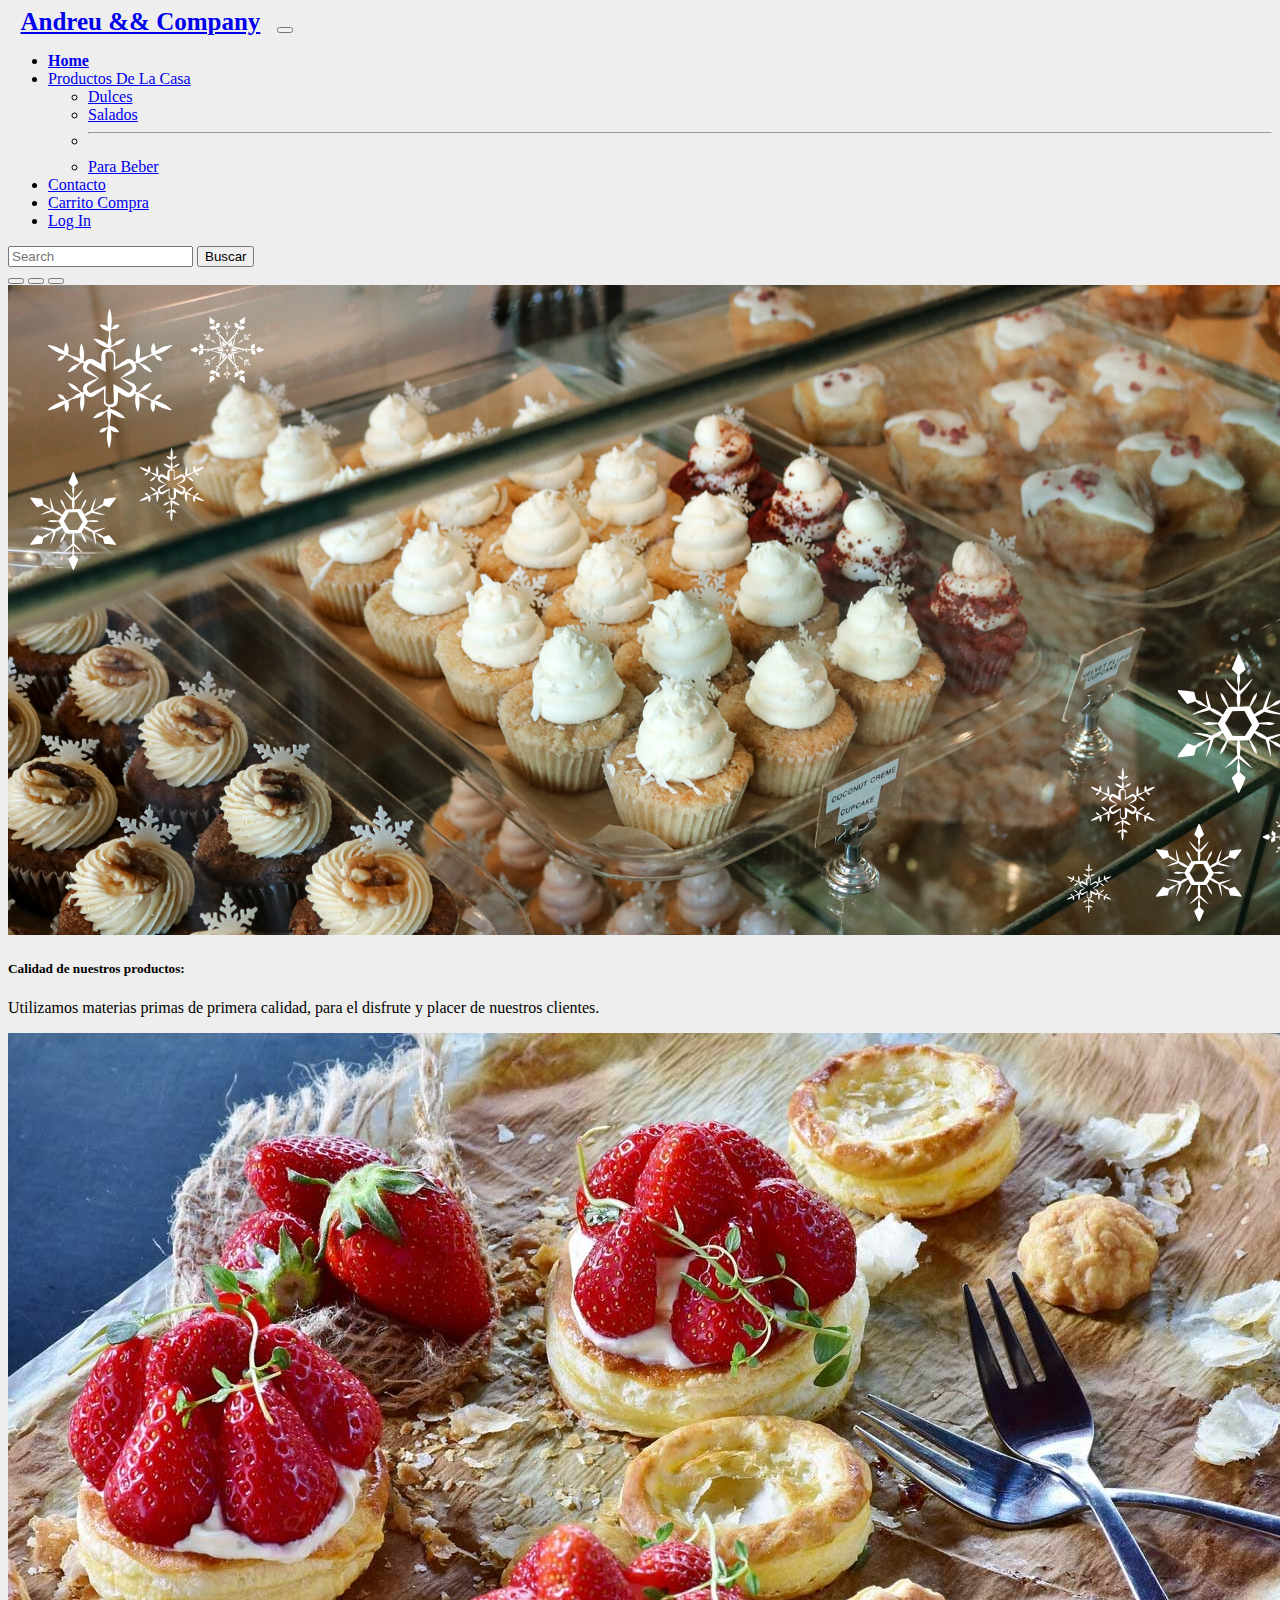
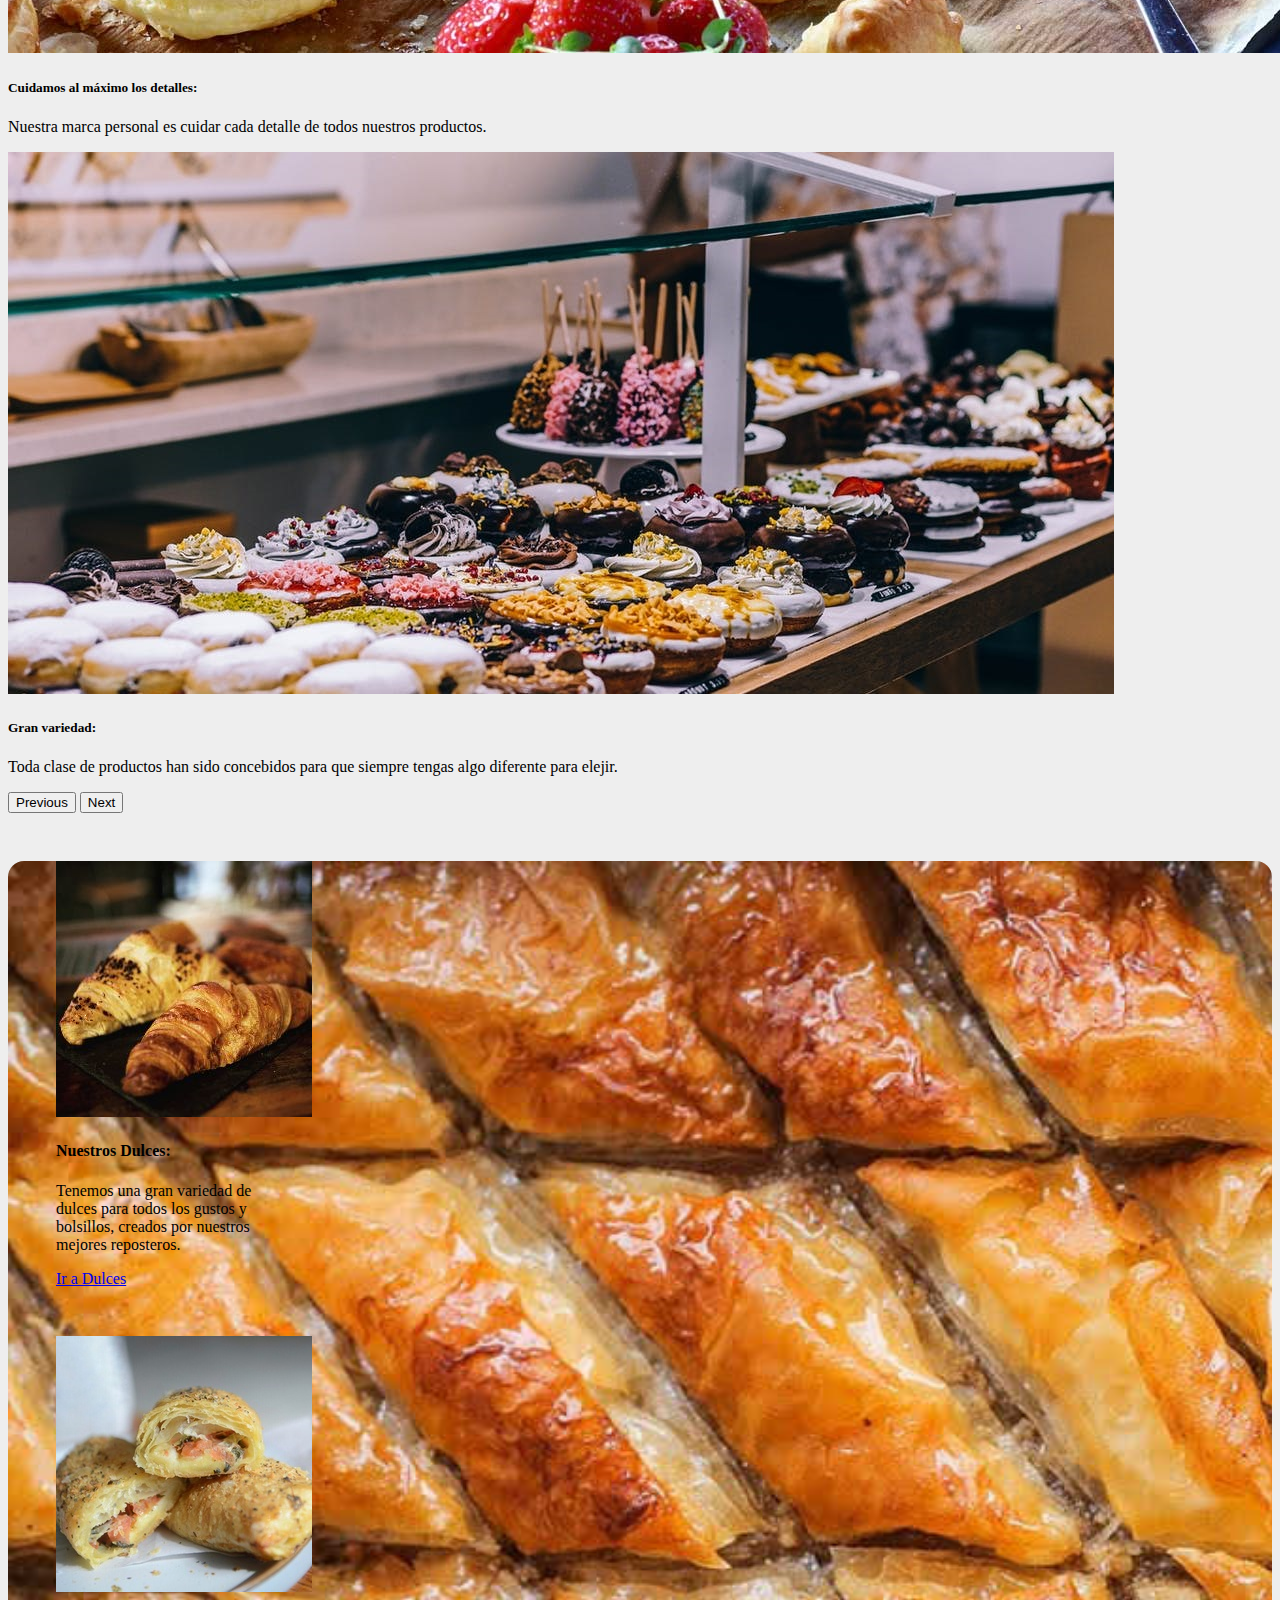
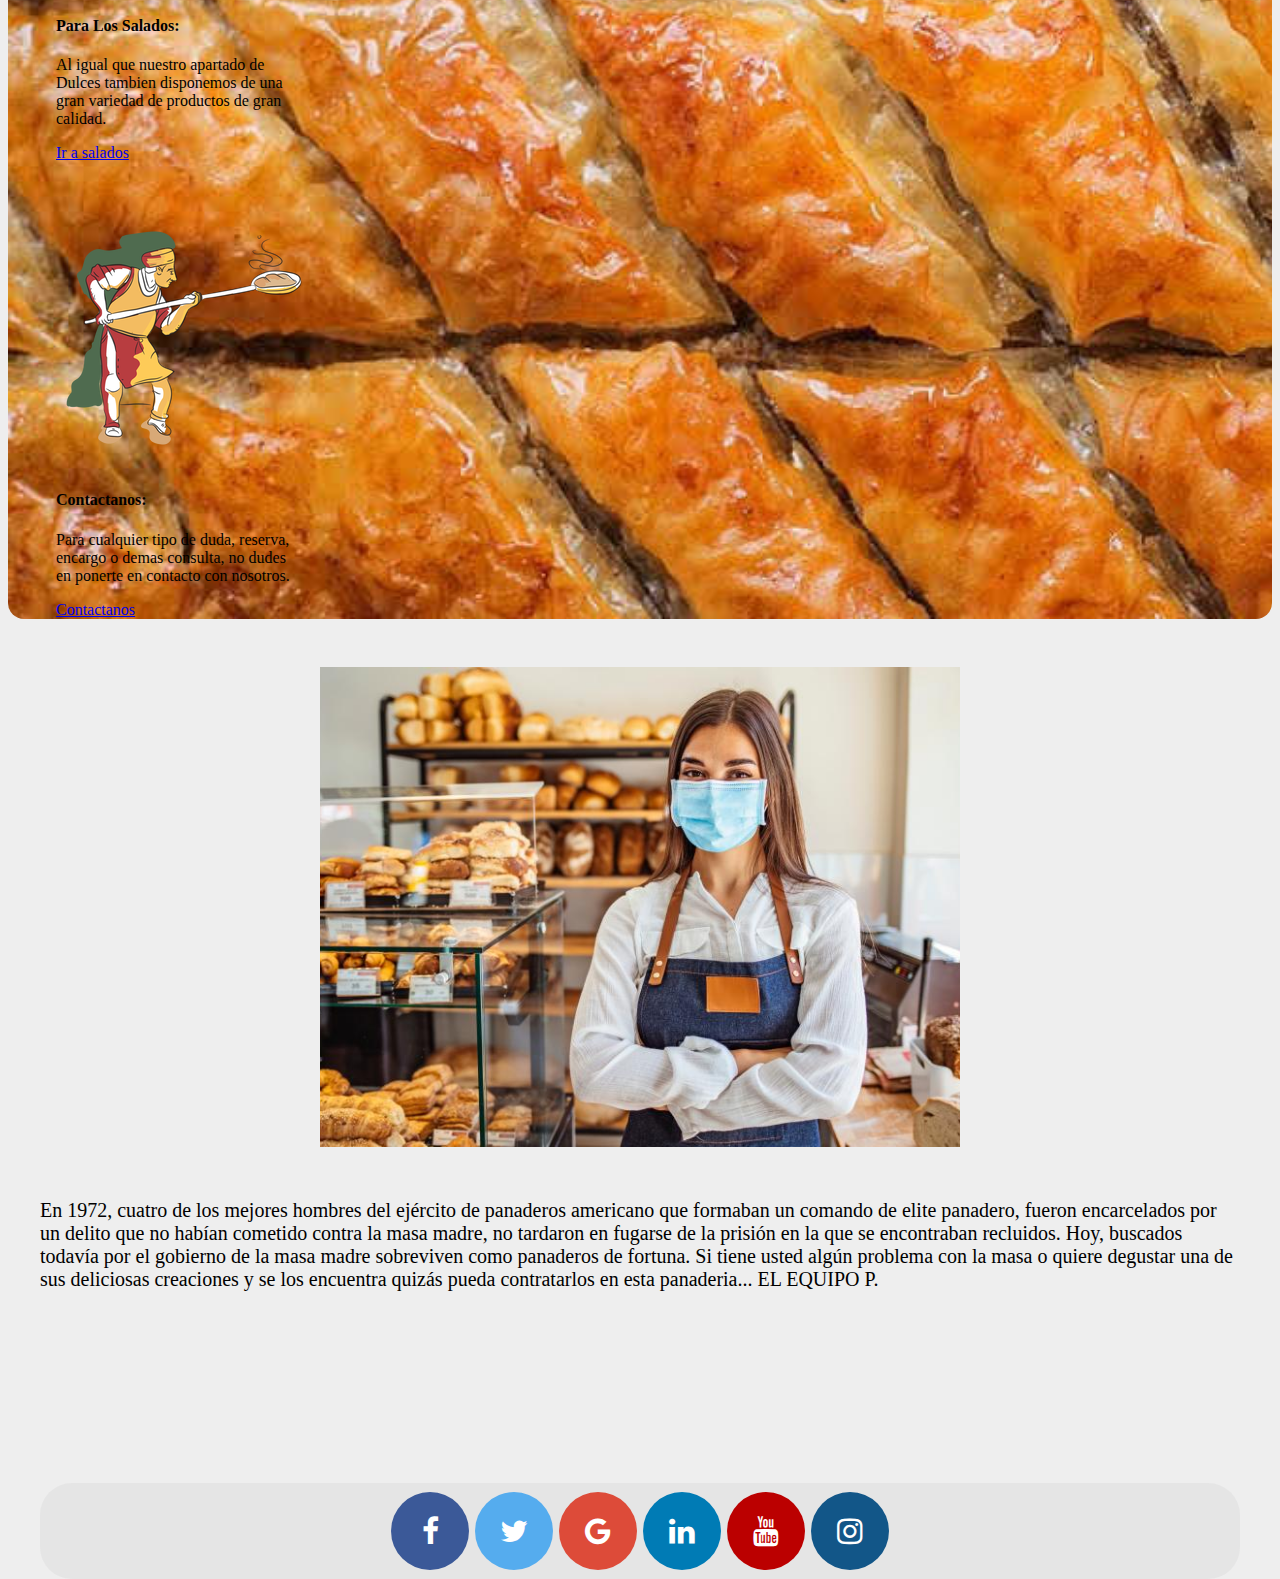
<file: index.html>
<!DOCTYPE html>
<html lang="en">

<head>
    <meta charset="UTF-8">
    <meta http-equiv="X-UA-Compatible" content="IE=edge">
    <meta name="viewport" content="width=device-width, initial-scale=1.0">
    <meta name="keywords" content="HTML, Geeks, Geekshubs Online">
    <meta name="author" content="Geeks Student">
    <meta name="descripcion" content="Geekshub Online">
    <title>Home</title>

    <link href="https://cdn.jsdelivr.net/npm/bootstrap@5.0.2/dist/css/bootstrap.min.css" rel="stylesheet"
        integrity="sha384-EVSTQN3/azprG1Anm3QDgpJLIm9Nao0Yz1ztcQTwFspd3yD65VohhpuuCOmLASjC" crossorigin="anonymous">
    
    <link rel="stylesheet" href="https://cdnjs.cloudflare.com/ajax/libs/font-awesome/4.7.0/css/font-awesome.min.css">
    <link rel="stylesheet" href="css/styles-social.css">
    <link rel="stylesheet" href="css/styles.css">
    <link rel="stylesheet" href="css/home.css">
    <link rel="icon" href="assets/img/icono-web.png">


</head>

<body>
    <div class="container-fluid">

        <!--  Barra de navegacion -->

        <div class="encabezado">
            <nav class="navbar navbar-expand-lg navbar-light bg-light">
                <div class="container-fluid">
                    <a class="navbar-brand" style="font-size: 25px; padding: 0 0.5em;"
                        href="https://github.com/AndreuMartinezG" target="_blank"><b>Andreu && Company</b></a>
                    <button class="navbar-toggler" type="button" data-bs-toggle="collapse"
                        data-bs-target="#navbarSupportedContent" aria-controls="navbarSupportedContent"
                        aria-expanded="false" aria-label="Toggle navigation">
                        <span class="navbar-toggler-icon"></span>
                    </button>
                    <div class="collapse navbar-collapse" id="navbarSupportedContent">
                        <ul class="navbar-nav me-auto mb-2 mb-lg-0">
                            <li class="nav-item ">
                                <a class="nav-link active " aria-current="page" href="index.html">Home</a>
                            </li>
                            <li class="nav-item dropdown">
                                <a class="nav-link dropdown-toggle" href="#" id="navbarDropdown" role="button"
                                    data-bs-toggle="dropdown" aria-expanded="false">
                                    Productos De La Casa
                                </a>
                                <ul class="dropdown-menu" aria-labelledby="navbarDropdown">
                                    <li><a class="dropdown-item" href="dulces.html">Dulces</a></li>
                                    <li><a class="dropdown-item" href="salados.html">Salados</a></li>
                                    <li>
                                        <hr class="dropdown-divider">
                                    </li>
                                    <li><a class="dropdown-item" href="para-beber.html">Para Beber</a></li>
                                </ul>
                            </li>
                            <li class="nav-item">
                                <a class="nav-link" href="contacto.html">Contacto</a>
                            </li>
                            <li class="nav-item">
                                <a class="nav-link" href="carrito-compra.html" tabindex="-1" aria-disabled="true">Carrito Compra</a>
                            </li>
                            <li class="nav-item">
                                <a class="nav-link" href="log-in.html">Log In</a>
                            </li>
                        </ul>
                        <form class="d-flex">
                            <input class="form-control me-2" type="search" placeholder="Search" aria-label="Search">
                            <button class="btn btn-outline-success" type="submit">Buscar</button>
                        </form>
                    </div>
                </div>
            </nav>
        </div>

        <!-- Imagenes Desplazables -->

        <div class="container-fluid contenido-desplazable">
            <div id="carouselExampleCaptions" class="carousel slide" data-bs-ride="carousel">
                <div class="carousel-indicators">
                    <button type="button" data-bs-target="#carouselExampleCaptions" data-bs-slide-to="0" class="active"
                        aria-current="true" aria-label="Slide 1"></button>
                    <button type="button" data-bs-target="#carouselExampleCaptions" data-bs-slide-to="1"
                        aria-label="Slide 2"></button>
                    <button type="button" data-bs-target="#carouselExampleCaptions" data-bs-slide-to="2"
                        aria-label="Slide 3"></button>
                </div>
                <div class="carousel-inner">
                    <div class="carousel-item active">
                        <img src="assets/img/home-reposteria.png" class="d-block w-100" alt="...">
                        <div class="carousel-caption d-none d-md-block">
                            <h5>Calidad de nuestros productos:</h5>
                            <p>Utilizamos materias primas de primera calidad, para el disfrute y placer de nuestros
                                clientes.</p>
                        </div>
                    </div>
                    <div class="carousel-item">
                        <img src="assets/img/home-reposteria1.jpg" class="d-block w-100" alt="...">
                        <div class="carousel-caption d-none d-md-block">
                            <h5>Cuidamos al máximo los detalles:</h5>
                            <p>Nuestra marca personal es cuidar cada detalle de todos nuestros productos.</p>
                        </div>
                    </div>
                    <div class="carousel-item">
                        <img src="assets/img/home-reposteria2.jpeg" class="d-block w-100" alt="...">
                        <div class="carousel-caption d-none d-md-block">
                            <h5>Gran variedad:</h5>
                            <p>Toda clase de productos han sido concebidos para que siempre tengas algo diferente para
                                elejir.</p>
                        </div>
                    </div>
                </div>
                <button class="carousel-control-prev" type="button" data-bs-target="#carouselExampleCaptions"
                    data-bs-slide="prev">
                    <span class="carousel-control-prev-icon" aria-hidden="true"></span>
                    <span class="visually-hidden">Previous</span>
                </button>
                <button class="carousel-control-next" type="button" data-bs-target="#carouselExampleCaptions"
                    data-bs-slide="next">
                    <span class="carousel-control-next-icon" aria-hidden="true"></span>
                    <span class="visually-hidden">Next</span>
                </button>
            </div>
        </div>

        <!-- Links con descripcion-->

        <div class="sobreNuestrosProductos">
            <div class="row justify-content-center align-items-center">
                <div class="col-sm-3">
                    <div class="card" style="width: 15rem;">
                        <img src="assets/img/croasant-card.png" class="card-img-top" alt="...">
                        <div class="card-body">
                            <h4 class="card-title"><b>Nuestros Dulces:</b></h4>
                            <p class="card-text">Tenemos una gran variedad de dulces para todos los gustos y bolsillos,
                                creados por nuestros mejores reposteros.</p>
                            <a href="dulces.html" class="btn btn-primary">Ir a Dulces</a>
                        </div>
                    </div>
                </div>
                <div class="col-sm-3">
                    <div class="card" style="width: 15rem;">
                        <img src="assets/img/home-reposteria-salada.png" class="card-img-top" alt="...">
                        <div class="card-body">
                            <h4 class="card-title"><b>Para Los Salados:</b></h4>
                            <p class="card-text">Al igual que nuestro apartado de Dulces tambien disponemos de una gran
                                variedad de productos de gran calidad.</p>
                            <a href="salados.html" class="btn btn-primary">Ir a salados</a>
                        </div>
                    </div>
                </div>
                <div class="col-sm-3">
                    <div class="card" style="width: 15rem;">
                        <img src="assets/img/panadero.png" class="card-img-top" alt="...">
                        <div class="card-body">
                            <h4 class="card-title"><b>Contactanos:</b></h4>
                            <p class="card-text">Para cualquier tipo de duda, reserva, encargo o demas consulta, no
                                dudes en ponerte en contacto con nosotros. </p>
                            <a href="contacto.html" class="btn btn-primary">Contactanos</a>
                        </div>
                    </div>
                </div>
            </div>
        </div>

        <!-- Descripcion About Us-->

        <div class="sobreNosotros">
            <div class="img-fluid imagenAboutUs"></div>
            <div class="descripcion justify-content-center">
                <p style="font-size: 20px;">En 1972, cuatro de los mejores hombres del ejército de panaderos americano
                    que formaban un comando de
                    elite panadero, fueron encarcelados por un delito que no habían cometido contra la masa madre, no
                    tardaron en fugarse de la prisión en la que se encontraban recluidos. Hoy, buscados todavía por el
                    gobierno de la masa madre sobreviven como panaderos de fortuna. Si tiene usted algún problema con la
                    masa o quiere degustar una de sus deliciosas creaciones y se los encuentra quizás pueda contratarlos
                    en esta panaderia... EL EQUIPO P.</p>
                <div class="socials">
                    <!-- font social icons -->
                    <a href="https://www.facebook.com" class="fa fa-facebook" target="_blank"></a>
                    <a href="https://www.twitter.com" class="fa fa-twitter" target="_blank"></a>
                    <a href="https://www.google.com" class="fa fa-google" target="_blank"></a>
                    <a href="https://www.linkedin.com" class="fa fa-linkedin" target="_blank"></a>
                    <a href="https://www.youtube.com" class="fa fa-youtube" target="_blank"></a>
                    <a href="https://www.instagram.com/la_vida_en_foto_s/" class="fa fa-instagram" target="_blank"></a>
                </div>
            </div>
        </div>
    </div>





    <script src="https://cdn.jsdelivr.net/npm/bootstrap@5.0.2/dist/js/bootstrap.bundle.min.js"
        integrity="sha384-MrcW6ZMFYlzcLA8Nl+NtUVF0sA7MsXsP1UyJoMp4YLEuNSfAP+JcXn/tWtIaxVXM"
        crossorigin="anonymous"></script>
    <script src="js/main.js"></script>
</body>

</html>
</file>
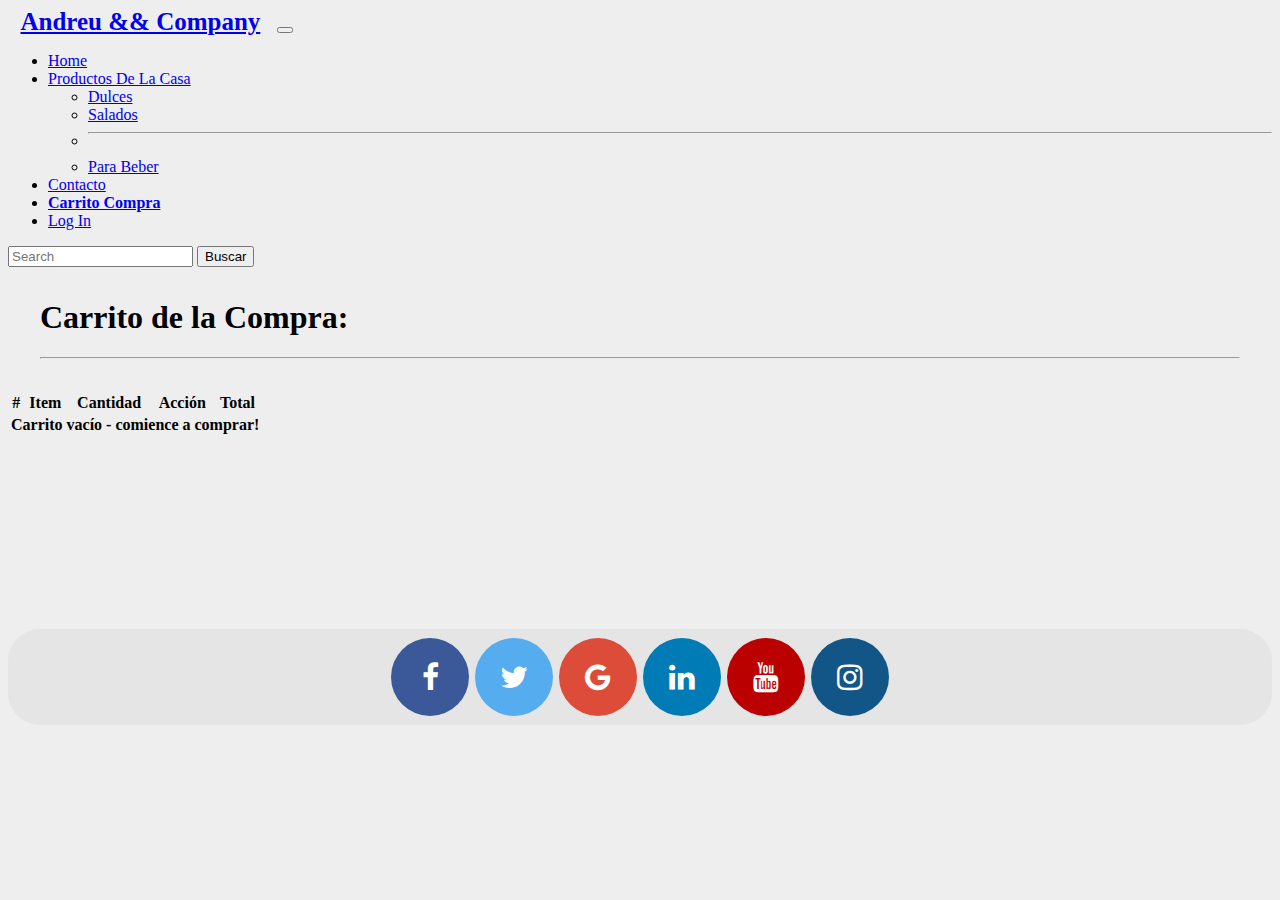
<file: carrito-compra.html>
<!DOCTYPE html>
<html lang="en">

<head>
    <meta charset="UTF-8">
    <meta http-equiv="X-UA-Compatible" content="IE=edge">
    <meta name="viewport" content="width=device-width, initial-scale=1.0">
    <meta name="keywords" content="HTML, Geeks, Geekshubs Online">
    <meta name="author" content="Geeks Student">
    <meta name="descripcion" content="Geekshub Online">
    <title>Carrito Compra</title>

    <link href="https://cdn.jsdelivr.net/npm/bootstrap@5.0.2/dist/css/bootstrap.min.css" rel="stylesheet"
        integrity="sha384-EVSTQN3/azprG1Anm3QDgpJLIm9Nao0Yz1ztcQTwFspd3yD65VohhpuuCOmLASjC" crossorigin="anonymous">

    <link rel="stylesheet" href="https://cdnjs.cloudflare.com/ajax/libs/font-awesome/4.7.0/css/font-awesome.min.css">
    <link rel="stylesheet" href="css/styles-social.css">
    <link rel="stylesheet" href="css/styles.css">
    <link rel="stylesheet" href="css/carrito-compra.css">
    <link rel="icon" href="assets/img/icono-web.png">
</head>

<body>
    <div class="container-fluid">
        <!--  Barra de navegacion -->

        <div class="encabezado">
            <nav class="navbar navbar-expand-lg navbar-light bg-light">
                <div class="container-fluid">
                    <a class="navbar-brand" style="font-size: 25px; padding: 0 0.5em;"
                        href="https://github.com/AndreuMartinezG" target="_blank"><b>Andreu && Company</b></a>
                    <button class="navbar-toggler" type="button" data-bs-toggle="collapse"
                        data-bs-target="#navbarSupportedContent" aria-controls="navbarSupportedContent"
                        aria-expanded="false" aria-label="Toggle navigation">
                        <span class="navbar-toggler-icon"></span>
                    </button>
                    <div class="collapse navbar-collapse" id="navbarSupportedContent">
                        <ul class="navbar-nav me-auto mb-2 mb-lg-0">
                            <li class="nav-item ">
                                <a class="nav-link" aria-current="page" href="index.html">Home</a>
                            </li>
                            <li class="nav-item dropdown">
                                <a class="nav-link dropdown-toggle" href="#" id="navbarDropdown" role="button"
                                    data-bs-toggle="dropdown" aria-expanded="false">
                                    Productos De La Casa
                                </a>
                                <ul class="dropdown-menu" aria-labelledby="navbarDropdown">
                                    <li><a class="dropdown-item" href="dulces.html">Dulces</a></li>
                                    <li><a class="dropdown-item" href="salados.html">Salados</a></li>
                                    <li>
                                        <hr class="dropdown-divider">
                                    </li>
                                    <li><a class="dropdown-item" href="para-beber.html">Para Beber</a></li>
                                </ul>
                            </li>
                            <li class="nav-item">
                                <a class="nav-link" href="contacto.html">Contacto</a>
                            </li>
                            <li class="nav-item">
                                <a class="nav-link active" href="carrito-compra.html" tabindex="-1"
                                    aria-disabled="true">Carrito Compra</a>
                            </li>
                            <li class="nav-item">
                                <a class="nav-link" href="log-in.html">Log In</a>
                            </li>
                        </ul>
                        <form class="d-flex">
                            <input class="form-control me-2" type="search" placeholder="Search" aria-label="Search">
                            <button class="btn btn-outline-success" type="submit">Buscar</button>
                        </form>
                    </div>
                </div>
            </nav>
        </div>

        <!-- Aqui se pinta el Carrito de la Compra -->
        <div class="contenedor container-fluid">
            <h1>Carrito de la Compra:</h1>
            <hr>
        </div>
        <div class="container">

            <div class="row" id="cards"></div>
            <table class="table">
                <thead>
                    <tr>
                        <th scope="col">#</th>
                        <th scope="col">Item</th>
                        <th scope="col">Cantidad</th>
                        <th scope="col">Acción</th>
                        <th scope="col">Total</th>
                    </tr>
                </thead>
                <tbody id="items"></tbody>
                <tfoot>
                    <tr id="footer">
                        <th scope="row" colspan="5">Carrito vacío - comience a comprar!</th>
                    </tr>
                </tfoot>
            </table>
        </div>
        <div class="socials">
            <!-- font social icons -->
            <a href="https://www.facebook.com" class="fa fa-facebook" target="_blank"></a>
            <a href="https://www.twitter.com" class="fa fa-twitter" target="_blank"></a>
            <a href="https://www.google.com" class="fa fa-google" target="_blank"></a>
            <a href="https://www.linkedin.com" class="fa fa-linkedin" target="_blank"></a>
            <a href="https://www.youtube.com" class="fa fa-youtube" target="_blank"></a>
            <a href="https://www.instagram.com/la_vida_en_foto_s/" class="fa fa-instagram" target="_blank"></a>
        </div>

        <!-- Template para construccion de la pagina-->

        <template id="template-footer">
            <th scope="row" colspan="2">Total productos</th>
            <td>10</td>
            <td>
                <button class="btn btn-danger btn-sm" id="vaciar-carrito">
                    vaciar todo
                </button>
            </td>
            <td class="font-weight-bold">€ <span>5000</span></td>
        </template>

        <template id="template-carrito">
            <tr>
                <th scope="row">id</th>
                <td>Café</td>
                <td>1</td>
                <td>
                    <button class="btn btn-info btn-sm">
                        +
                    </button>
                    <button class="btn btn-danger btn-sm">
                        -
                    </button>
                </td>
                <td>€ <span>500</span></td>
            </tr>
        </template>
    </div>
    



    <script src="https://cdn.jsdelivr.net/npm/bootstrap@5.0.2/dist/js/bootstrap.bundle.min.js"
        integrity="sha384-MrcW6ZMFYlzcLA8Nl+NtUVF0sA7MsXsP1UyJoMp4YLEuNSfAP+JcXn/tWtIaxVXM"
        crossorigin="anonymous"></script>
    <script src="js/main.js"></script>
    <script src="js/app.js"></script>
</body>

</html>
</file>
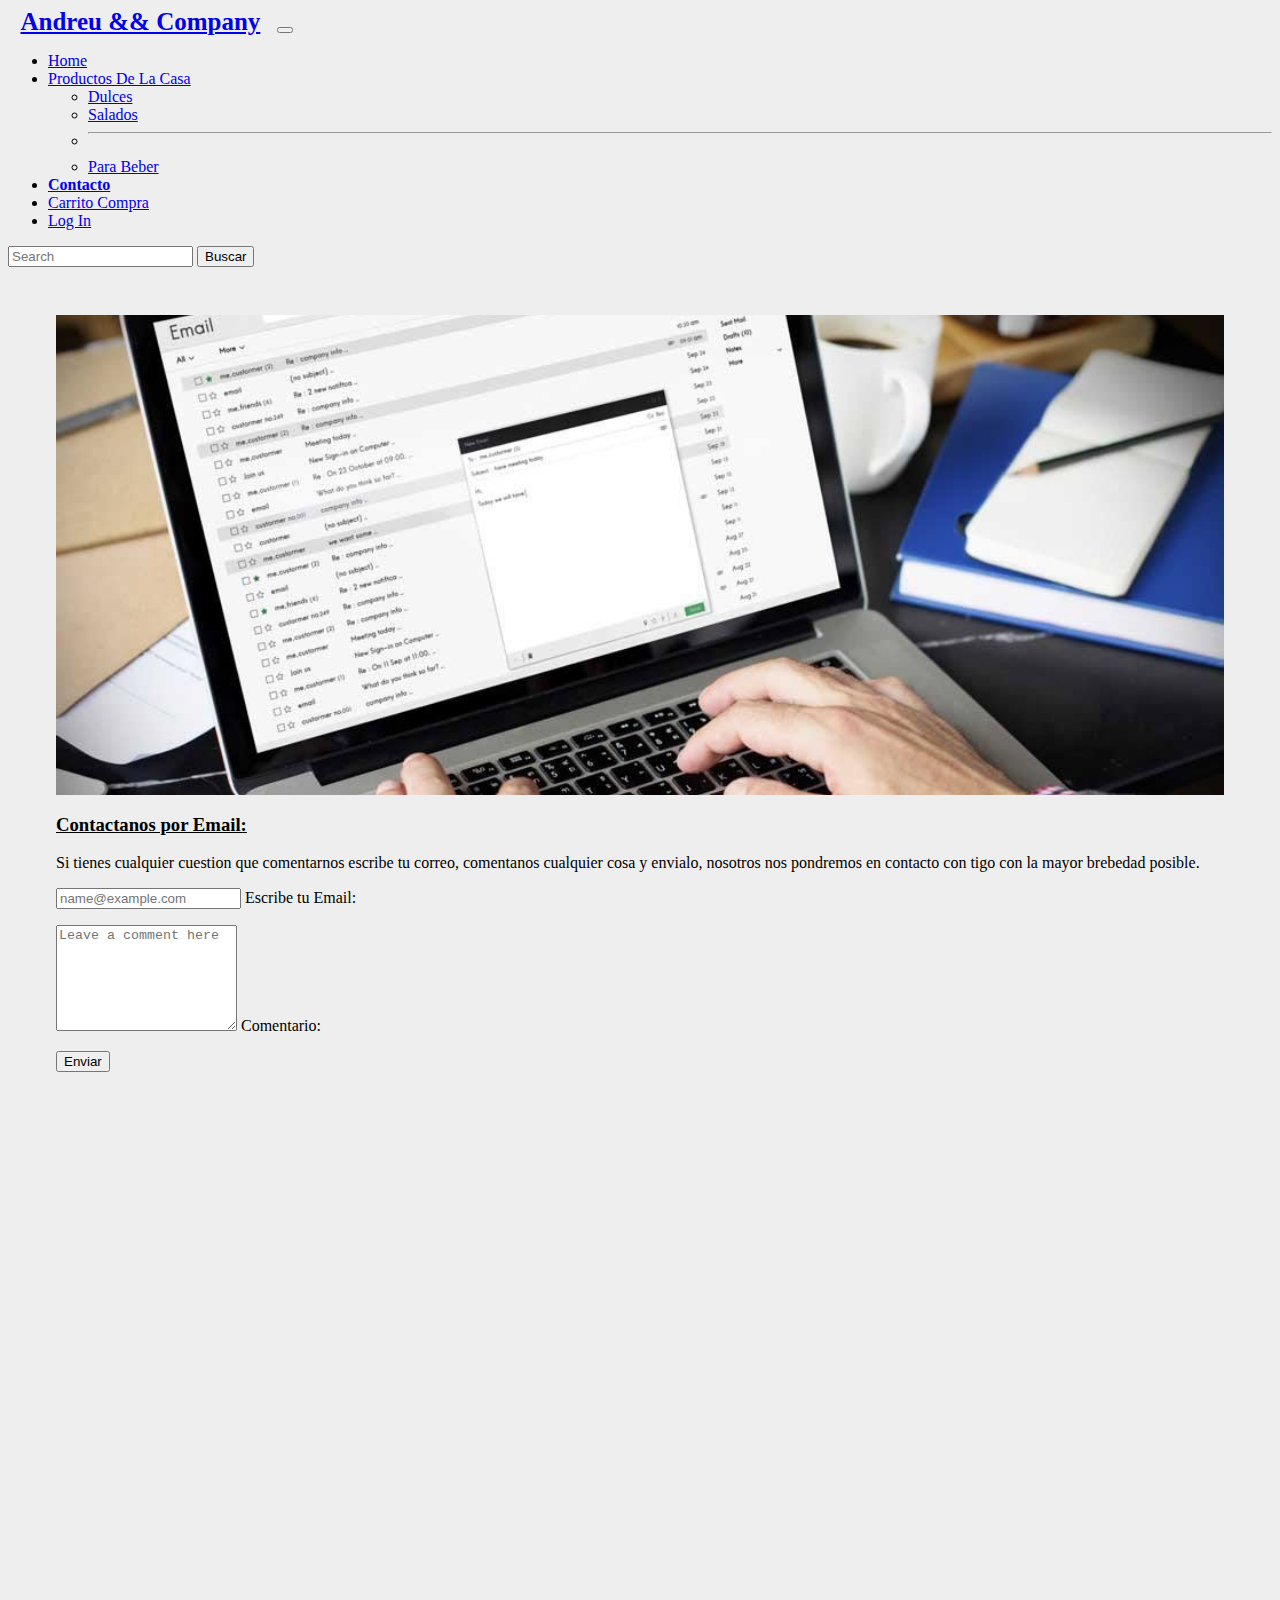
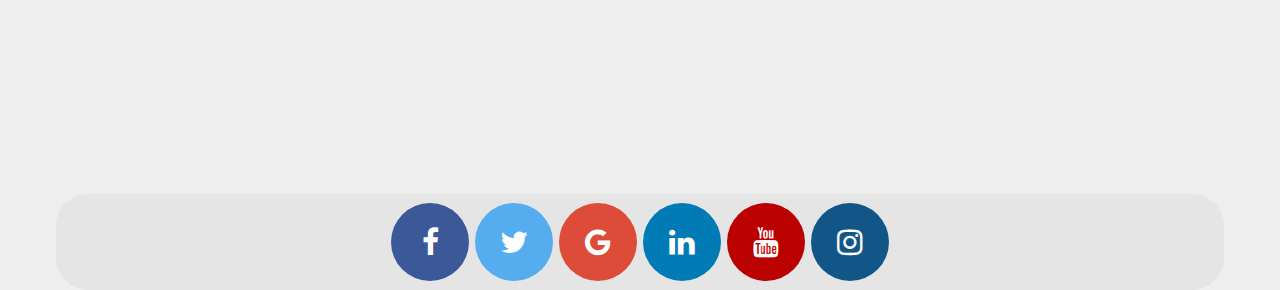
<file: contacto.html>
<!DOCTYPE html>
<html lang="en">

<head>
    <meta charset="UTF-8">
    <meta http-equiv="X-UA-Compatible" content="IE=edge">
    <meta name="viewport" content="width=device-width, initial-scale=1.0">
    <meta name="keywords" content="HTML, Geeks, Geekshubs Online">
    <meta name="author" content="Geeks Student">
    <meta name="descripcion" content="Geekshub Online">
    <title>Contacto</title>

    <link href="https://cdn.jsdelivr.net/npm/bootstrap@5.0.2/dist/css/bootstrap.min.css" rel="stylesheet"
        integrity="sha384-EVSTQN3/azprG1Anm3QDgpJLIm9Nao0Yz1ztcQTwFspd3yD65VohhpuuCOmLASjC" crossorigin="anonymous">

    <link rel="stylesheet" href="https://cdnjs.cloudflare.com/ajax/libs/font-awesome/4.7.0/css/font-awesome.min.css">
    <link rel="stylesheet" href="css/styles-social.css">
    <link rel="stylesheet" href="css/styles.css">
    <link rel="stylesheet" href="css/contacto.css">
    <link rel="icon" href="assets/img/icono-web.png">
</head>

<body>
    <div class="container-fluid">

        <!--  Barra de navegacion -->

        <div class="encabezado">
            <nav class="navbar navbar-expand-lg navbar-light bg-light">
                <div class="container-fluid">
                    <a class="navbar-brand" style="font-size: 25px; padding: 0 0.5em;"
                        href="https://github.com/AndreuMartinezG" target="_blank"><b>Andreu && Company</b></a>
                    <button class="navbar-toggler" type="button" data-bs-toggle="collapse"
                        data-bs-target="#navbarSupportedContent" aria-controls="navbarSupportedContent"
                        aria-expanded="false" aria-label="Toggle navigation">
                        <span class="navbar-toggler-icon"></span>
                    </button>
                    <div class="collapse navbar-collapse" id="navbarSupportedContent">
                        <ul class="navbar-nav me-auto mb-2 mb-lg-0">
                            <li class="nav-item ">
                                <a class="nav-link" aria-current="page" href="index.html">Home</a>
                            </li>
                            <li class="nav-item dropdown">
                                <a class="nav-link dropdown-toggle" href="#" id="navbarDropdown" role="button"
                                    data-bs-toggle="dropdown" aria-expanded="false">
                                    Productos De La Casa
                                </a>
                                <ul class="dropdown-menu" aria-labelledby="navbarDropdown">
                                    <li><a class="dropdown-item" href="dulces.html">Dulces</a></li>
                                    <li><a class="dropdown-item" href="salados.html">Salados</a></li>
                                    <li>
                                        <hr class="dropdown-divider">
                                    </li>
                                    <li><a class="dropdown-item" href="para-beber.html">Para Beber</a></li>
                                </ul>
                            </li>
                            <li class="nav-item">
                                <a class="nav-link active" href="contacto.html">Contacto</a>
                            </li>
                            <li class="nav-item">
                                <a class="nav-link" href="carrito-compra.html" tabindex="-1"
                                    aria-disabled="true">Carrito Compra</a>
                            </li>
                            <li class="nav-item">
                                <a class="nav-link" href="log-in.html">Log In</a>
                            </li>
                        </ul>
                        <form class="d-flex">
                            <input class="form-control me-2" type="search" placeholder="Search" aria-label="Search">
                            <button class="btn btn-outline-success" type="submit">Buscar</button>
                        </form>
                    </div>
                </div>
            </nav>
        </div>

        <!-- Estructura de Contacto -->

        <div class="container-fluid contacto-area">
            <div class="row justify-content-center align-items-center">
                <div class="col-sm-5">
                    <div class="imagen-contacto"></div>
                </div>
                <div class="col-sm-5">
                    <div class="formulario">
                        <h3><b>Contactanos por Email:</b></h3>
                        <p>Si tienes cualquier cuestion que comentarnos escribe tu correo, comentanos cualquier cosa y
                            envialo, nosotros nos pondremos en contacto con tigo con la mayor brebedad posible.</p>
                        <form class="form-floating">
                            <input type="email" class="form-control" id="floatingInputValue"
                                placeholder="name@example.com" required>
                            <label for="floatingInputValue">Escribe tu Email:</label>
                        </form>
                        <div class="form-floating">
                            <textarea class="form-control" placeholder="Leave a comment here" id="floatingTextarea2"
                                style="height: 100px" required></textarea>
                            <label for="floatingTextarea2" placeholder="Escribe tu comentario aqui">Comentario:</label>
                        </div>
                        <button type="button" class="btn btn-success btn-lg">Enviar</button>
                    </div>
                </div>
                <div class="mapa container">
                    <iframe
                        src="https://www.google.com/maps/embed?pb=!1m18!1m12!1m3!1d3080.216754997097!2d-0.3697075846328099!3d39.464431679487234!2m3!1f0!2f0!3f0!3m2!1i1024!2i768!4f13.1!3m3!1m2!1s0xd6048c83217e2a9%3A0xc63101432aca4d46!2sWayco%20Ruzafa%20%7C%20Coworking%20Valencia!5e0!3m2!1ses!2ses!4v1643570518849!5m2!1ses!2ses"
                        width="900" height="450" style="border:0;" allowfullscreen="" loading="lazy"></iframe>
                </div>
                <div class="socials">
                    <!-- font social icons -->
                    <a href="https://www.facebook.com" class="fa fa-facebook" target="_blank"></a>
                    <a href="https://www.twitter.com" class="fa fa-twitter" target="_blank"></a>
                    <a href="https://www.google.com" class="fa fa-google" target="_blank"></a>
                    <a href="https://www.linkedin.com" class="fa fa-linkedin" target="_blank"></a>
                    <a href="https://www.youtube.com" class="fa fa-youtube" target="_blank"></a>
                    <a href="https://www.instagram.com/la_vida_en_foto_s/" class="fa fa-instagram" target="_blank"></a>
                </div>
            </div>
        </div>
    </div>


    <script src="https://cdn.jsdelivr.net/npm/bootstrap@5.0.2/dist/js/bootstrap.bundle.min.js"
        integrity="sha384-MrcW6ZMFYlzcLA8Nl+NtUVF0sA7MsXsP1UyJoMp4YLEuNSfAP+JcXn/tWtIaxVXM"
        crossorigin="anonymous"></script>
    <script src="js/main.js"></script>
</body>

</html>
</file>
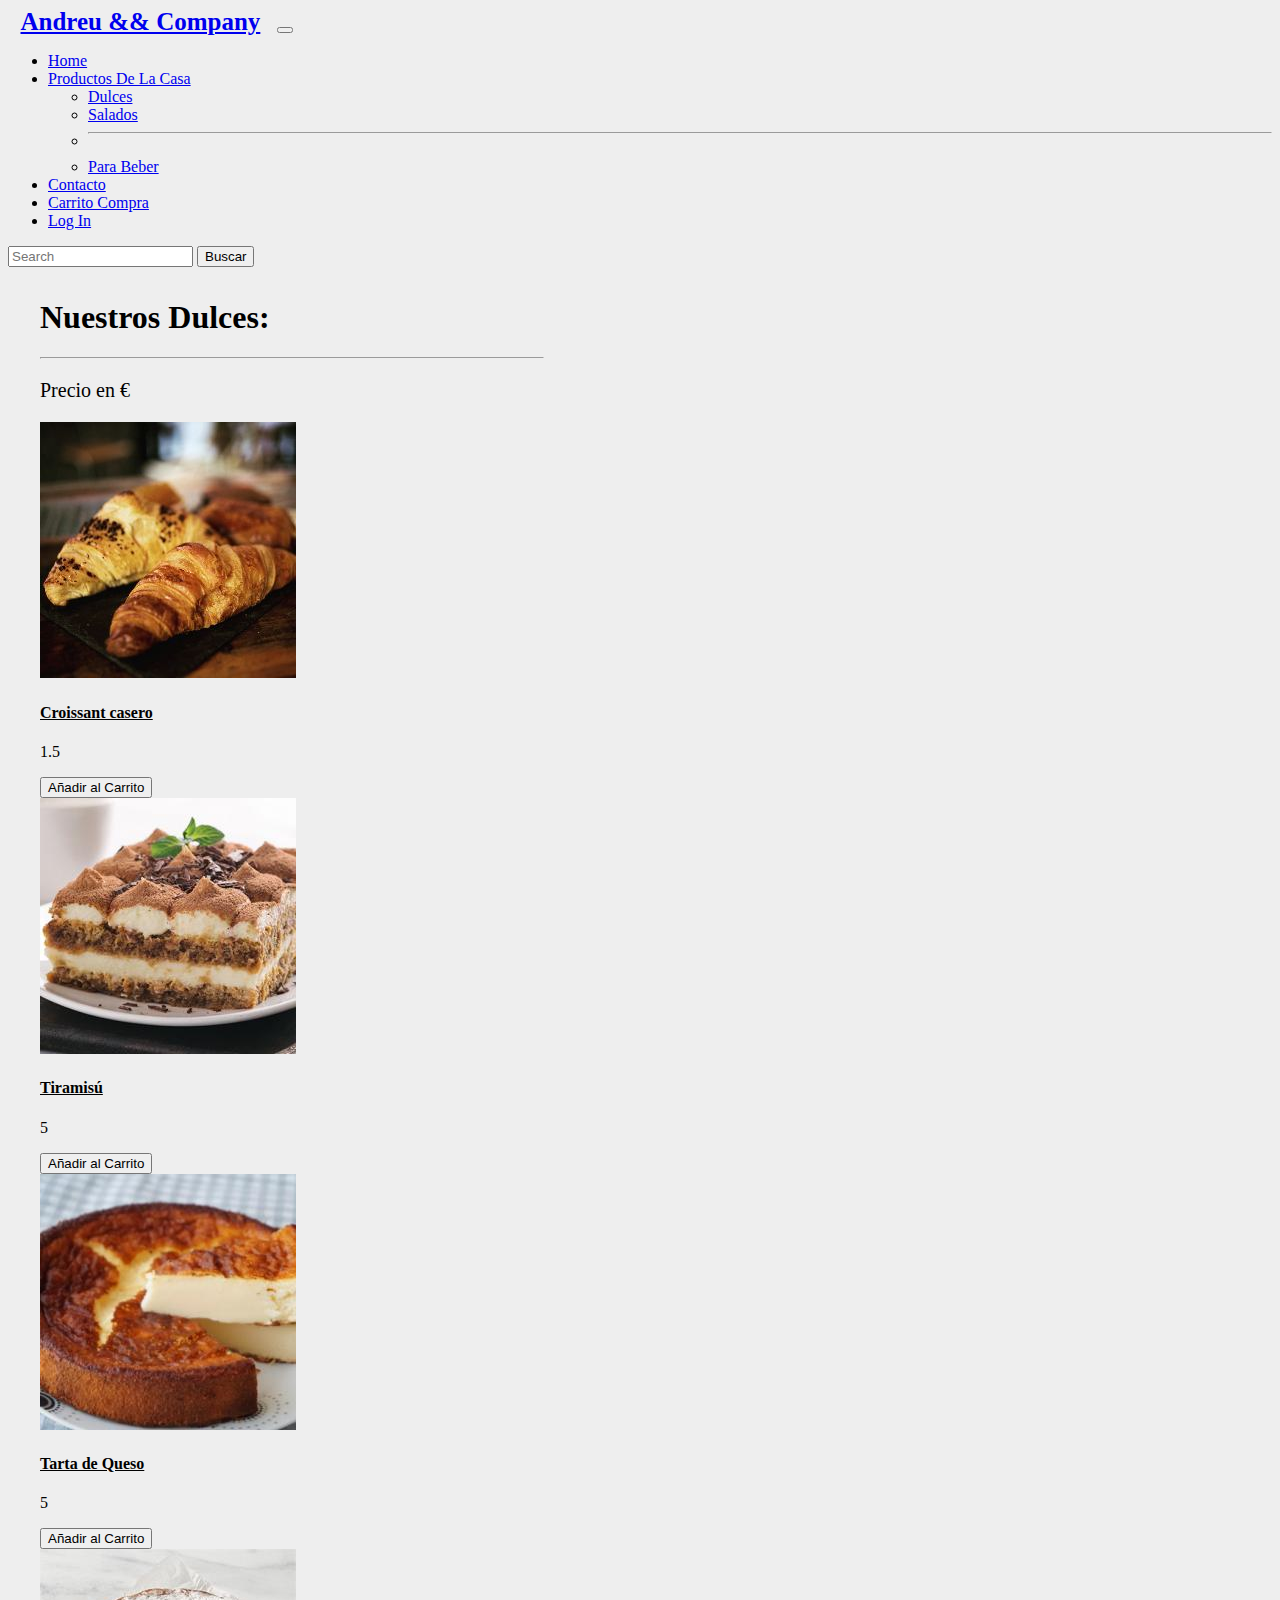
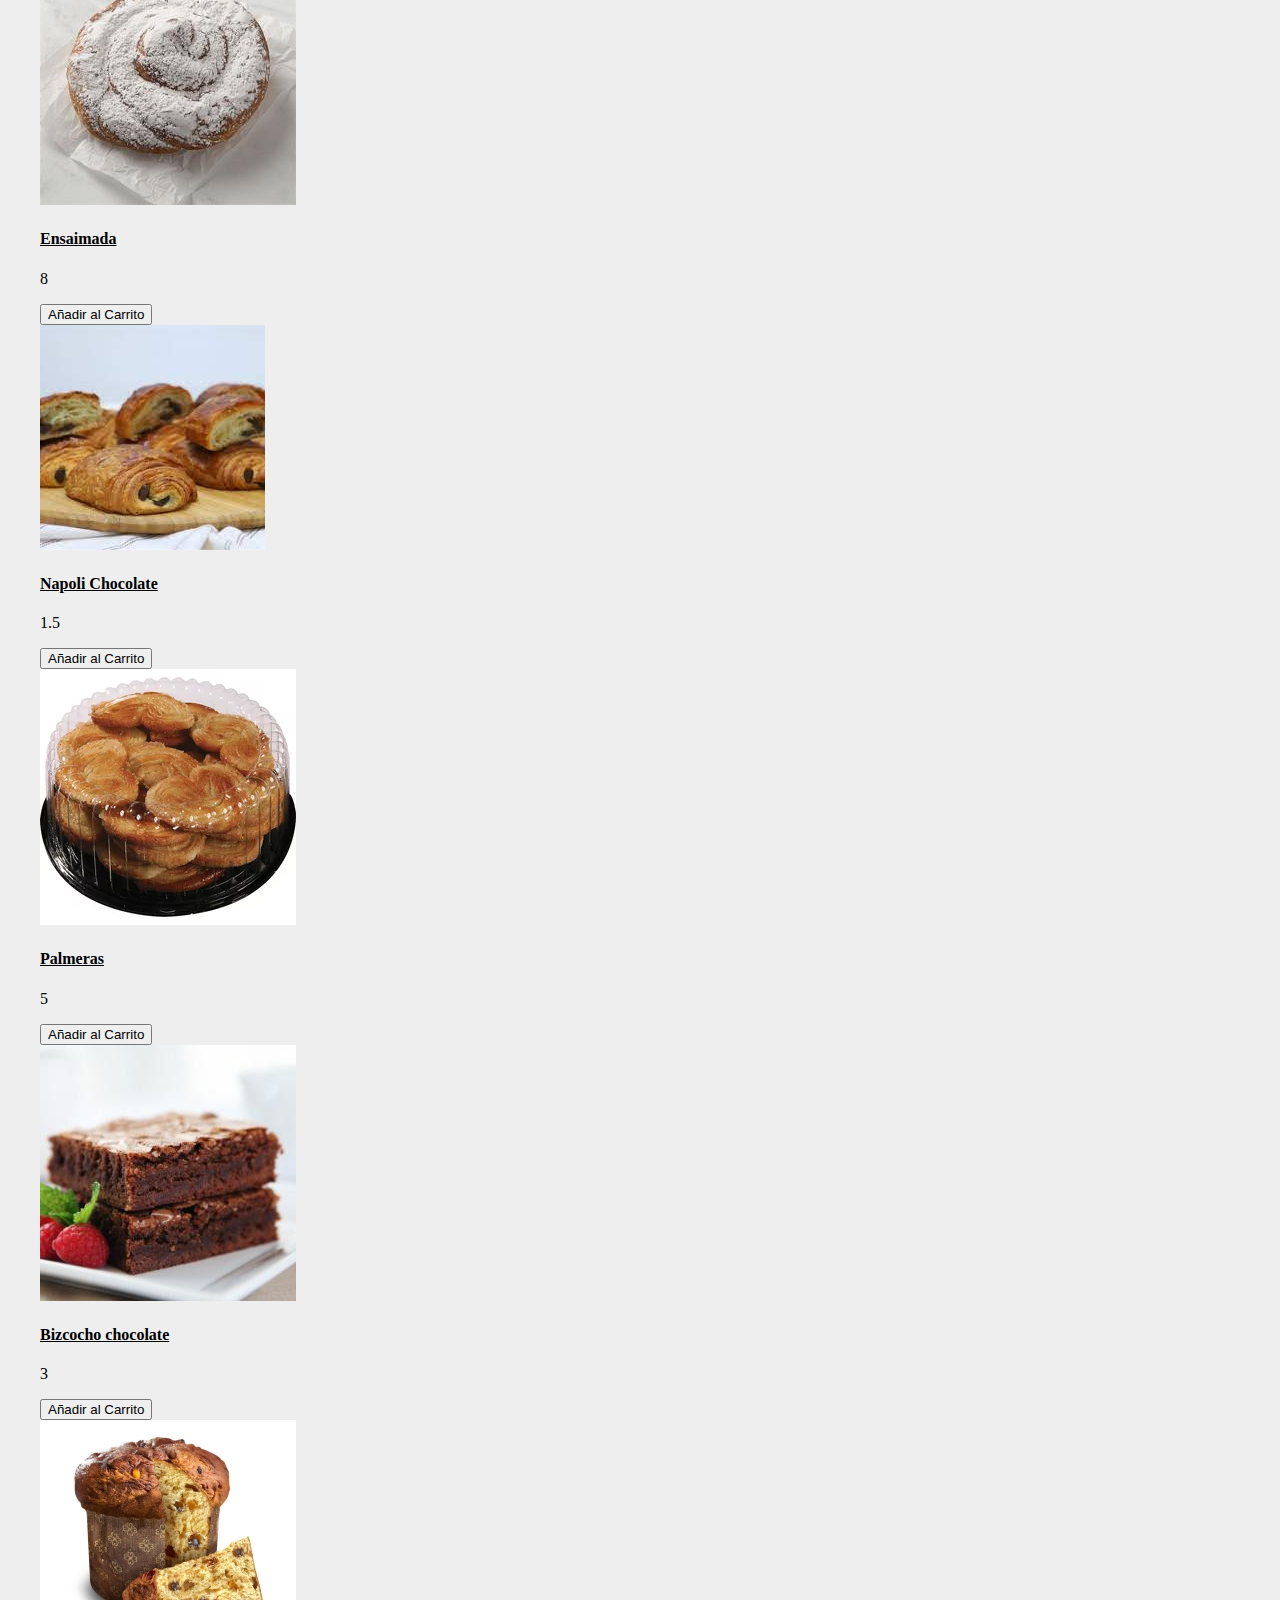
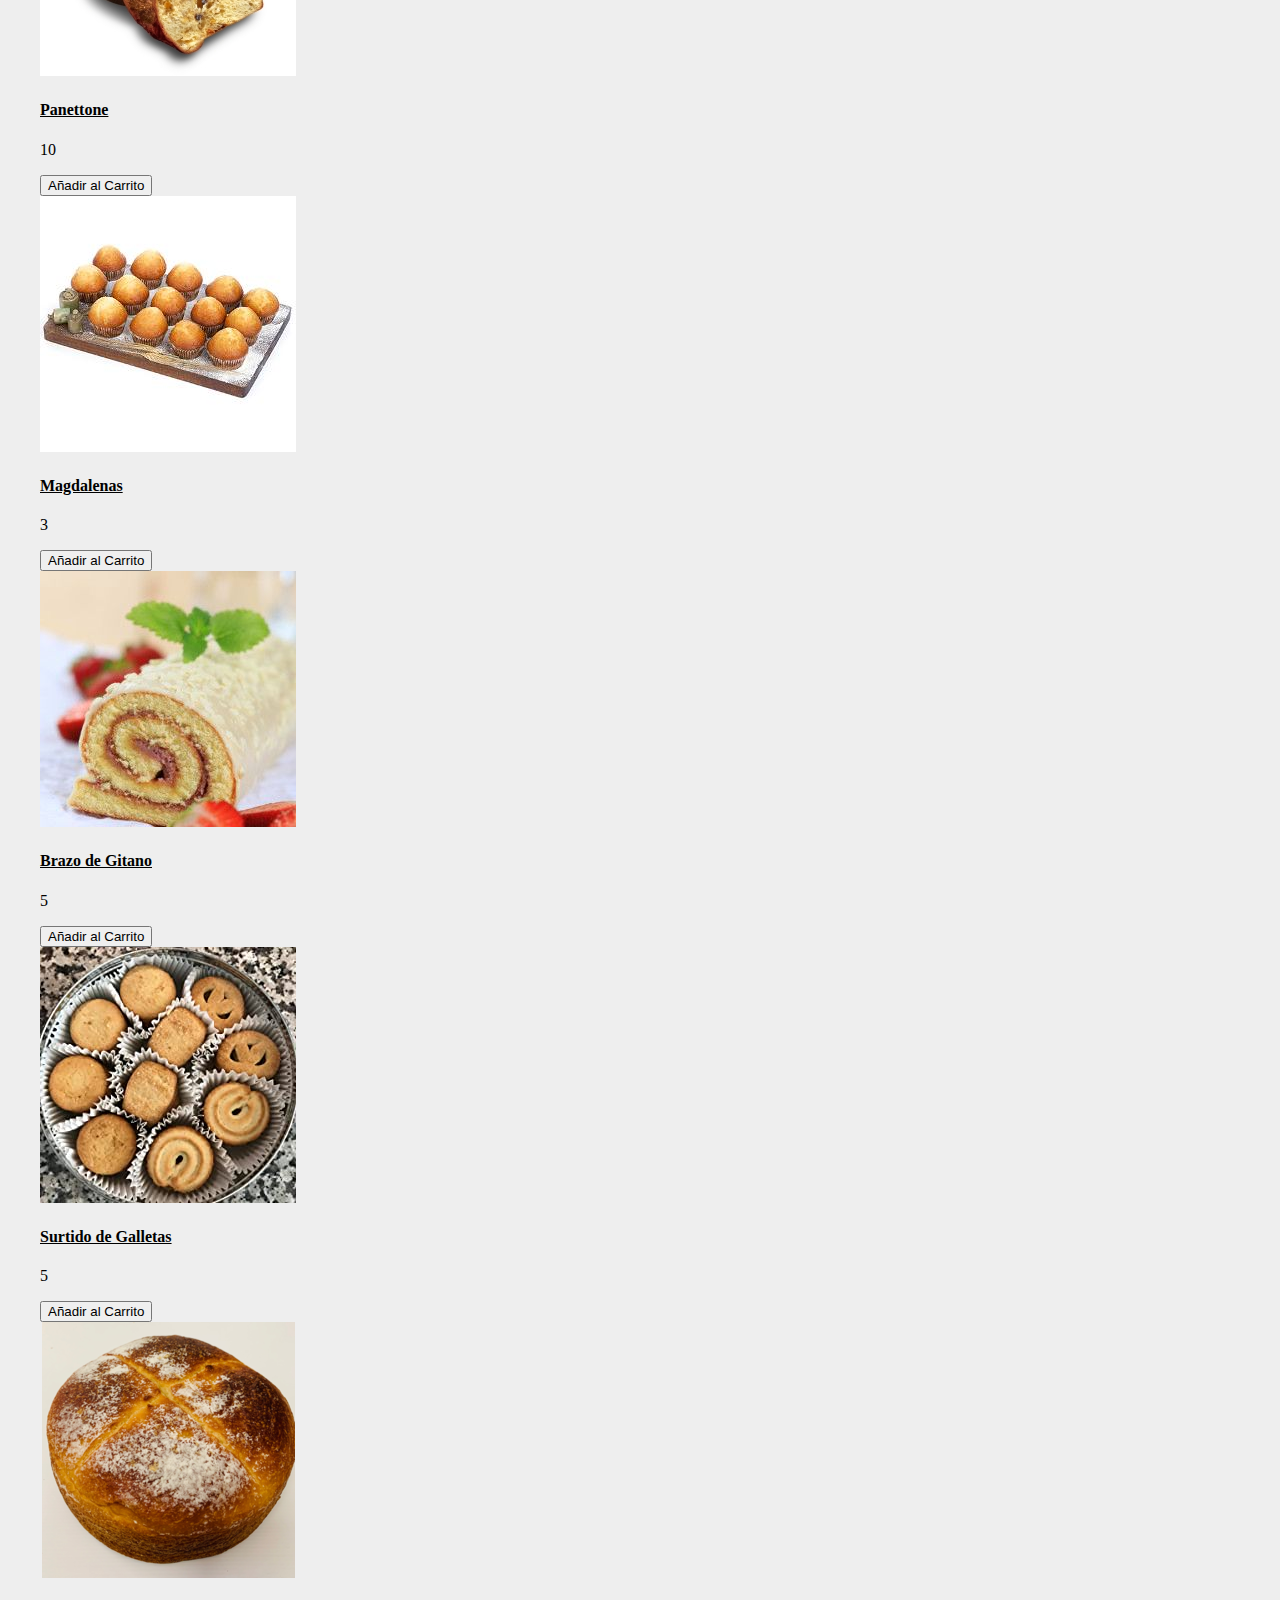
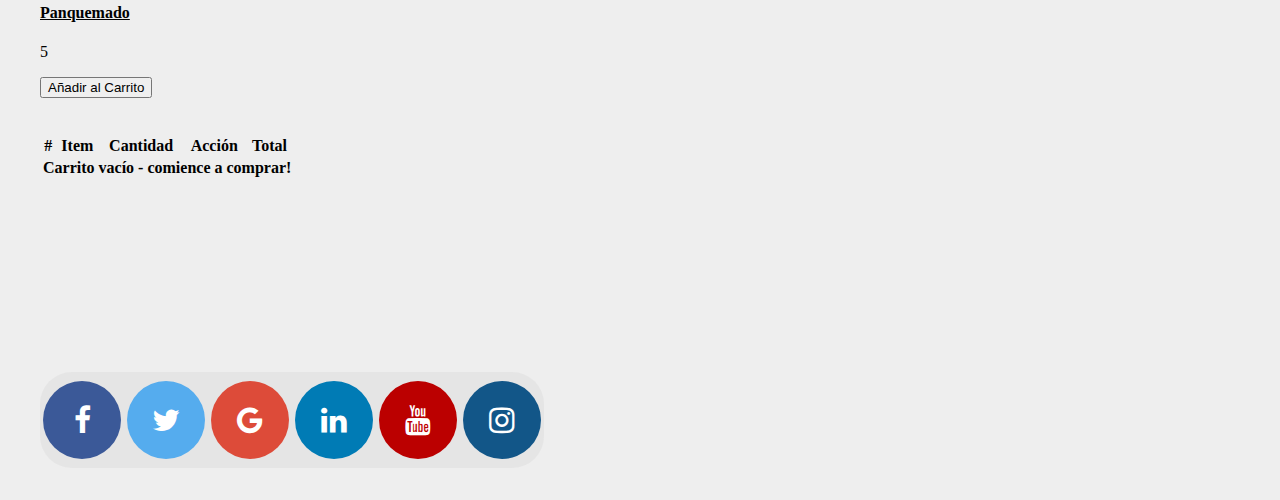
<file: dulces.html>
<!DOCTYPE html>
<html lang="en">

<head>
    <meta charset="UTF-8">
    <meta http-equiv="X-UA-Compatible" content="IE=edge">
    <meta name="viewport" content="width=device-width, initial-scale=1.0">
    <meta name="keywords" content="HTML, Geeks, Geekshubs Online">
    <meta name="author" content="Geeks Student">
    <meta name="descripcion" content="Geekshub Online">
    <title>Dulces</title>

    <link href="https://cdn.jsdelivr.net/npm/bootstrap@5.0.2/dist/css/bootstrap.min.css" rel="stylesheet"
        integrity="sha384-EVSTQN3/azprG1Anm3QDgpJLIm9Nao0Yz1ztcQTwFspd3yD65VohhpuuCOmLASjC" crossorigin="anonymous">

    <link rel="stylesheet" href="https://cdnjs.cloudflare.com/ajax/libs/font-awesome/4.7.0/css/font-awesome.min.css">
    <link rel="stylesheet" href="css/styles-social.css">
    <link rel="stylesheet" href="css/styles.css">
    <link rel="stylesheet" href="css/dulces.css">
    <link rel="icon" href="assets/img/icono-web.png">
</head>

<body>
    <div class="container-fluid">
        <!--  Barra de navegacion -->

        <div class="encabezado">
            <nav class="navbar navbar-expand-lg navbar-light bg-light">
                <div class="container-fluid">
                    <a class="navbar-brand" style="font-size: 25px; padding: 0 0.5em;"
                        href="https://github.com/AndreuMartinezG" target="_blank"><b>Andreu && Company</b></a>
                    <button class="navbar-toggler" type="button" data-bs-toggle="collapse"
                        data-bs-target="#navbarSupportedContent" aria-controls="navbarSupportedContent"
                        aria-expanded="false" aria-label="Toggle navigation">
                        <span class="navbar-toggler-icon"></span>
                    </button>
                    <div class="collapse navbar-collapse" id="navbarSupportedContent">
                        <ul class="navbar-nav me-auto mb-2 mb-lg-0">
                            <li class="nav-item ">
                                <a class="nav-link" aria-current="page" href="index.html">Home</a>
                            </li>
                            <li class="nav-item dropdown">
                                <a class="nav-link dropdown-toggle" href="#" id="navbarDropdown" role="button"
                                    data-bs-toggle="dropdown" aria-expanded="false">
                                    Productos De La Casa
                                </a>
                                <ul class="dropdown-menu" aria-labelledby="navbarDropdown">
                                    <li><a class="dropdown-item active" href="dulces.html">Dulces</a></li>
                                    <li><a class="dropdown-item" href="salados.html">Salados</a></li>
                                    <li>
                                        <hr class="dropdown-divider">
                                    </li>
                                    <li><a class="dropdown-item" href="para-beber.html">Para Beber</a></li>
                                </ul>
                            </li>
                            <li class="nav-item">
                                <a class="nav-link" href="contacto.html">Contacto</a>
                            </li>
                            <li class="nav-item">
                                <a class="nav-link" href="carrito-compra.html" tabindex="-1"
                                    aria-disabled="true">Carrito Compra</a>
                            </li>
                            <li class="nav-item">
                                <a class="nav-link" href="log-in.html">Log In</a>
                            </li>
                        </ul>
                        <form class="d-flex">
                            <input class="form-control me-2" type="search" placeholder="Search" aria-label="Search">
                            <button class="btn btn-outline-success" type="submit">Buscar</button>
                        </form>
                    </div>
                </div>
            </nav>
        </div>
        <!-- Estructura Pag Dulces-->
        <div class="contenedor container-fluid">
            <div class="titutlo">
                <h1>Nuestros Dulces:</h1>
                <hr>
                <p style="font-size: 20px;">Precio en €</p>
            </div>
            <div class="productos">
                <div class="row row-cols-1 row-cols-md-4 g-5" id="cards">
                    <div class="col">
                        <div class="card" style="width: 15rem;">
                            <img src="assets/img/croasant-card.png" class="card-img-top" alt="...">
                            <div class="card-body">
                                <h4 class="card-title"><b>Croissant casero</b></h4>
                                <p class="card-text">1.5</p>
                                <button type="button" class="btn btn-success" data-id="1">Añadir al Carrito</button>
                            </div>
                        </div>
                    </div>
                    <div class="col">
                        <div class="card" style="width: 15rem;">
                            <img src="assets/img/tiramisu.png" class="card-img-top" alt="...">
                            <div class="card-body">
                                <h4 class="card-title"><b>Tiramisú</b></h4>
                                <p class="card-text">5</p>
                                <button type="button" class="btn btn-success" data-id="2">Añadir al Carrito</button>
                            </div>
                        </div>
                    </div>
                    <div class="col">
                        <div class="card" style="width: 15rem;">
                            <img src="assets/img/tarta-queso.png" class="card-img-top" alt="...">
                            <div class="card-body">
                                <h4 class="card-title"><b>Tarta de Queso</b></h4>
                                <p class="card-text">5</p>
                                <button type="button" class="btn btn-success" data-id="3">Añadir al Carrito</button>
                            </div>
                        </div>
                    </div>
                    <div class="col">
                        <div class="card" style="width: 15rem;">
                            <img src="assets/img/ensaimada.png" class="card-img-top" alt="...">
                            <div class="card-body">
                                <h4 class="card-title"><b>Ensaimada</b></h4>
                                <p class="card-text">8</p>
                                <button type="button" class="btn btn-success" data-id="4">Añadir al Carrito</button>
                            </div>
                        </div>
                    </div>
                    <div class="col">
                        <div class="card" style="width: 15rem;">
                            <img src="assets/img/napolitanaChoc.png" class="card-img-top" alt="...">
                            <div class="card-body">
                                <h4 class="card-title"><b>Napoli Chocolate</b></h4>
                                <p class="card-text">1.5</p>
                                <button type="button" class="btn btn-success" data-id="5">Añadir al Carrito</button>
                            </div>
                        </div>
                    </div>
                    <div class="col">
                        <div class="card" style="width: 15rem;">
                            <img src="assets/img/palmera.png" class="card-img-top" alt="...">
                            <div class="card-body">
                                <h4 class="card-title"><b>Palmeras</b></h4>
                                <p class="card-text">5</p>
                                <button type="button" class="btn btn-success" data-id="6">Añadir al Carrito</button>
                            </div>
                        </div>
                    </div>
                    <div class="col">
                        <div class="card" style="width: 15rem;">
                            <img src="assets/img/bizcocho-choc.png" class="card-img-top" alt="...">
                            <div class="card-body">
                                <h4 class="card-title"><b>Bizcocho chocolate</b></h4>
                                <p class="card-text">3</p>
                                <button type="button" class="btn btn-success" data-id="7">Añadir al Carrito</button>
                            </div>
                        </div>
                    </div>
                    <div class="col">
                        <div class="card" style="width: 15rem;">
                            <img src="assets/img/pannetone.png" class="card-img-top" alt="...">
                            <div class="card-body">
                                <h4 class="card-title"><b>Panettone</b></h4>
                                <p class="card-text">10</p>
                                <button type="button" class="btn btn-success" data-id="8">Añadir al Carrito</button>
                            </div>
                        </div>
                    </div>
                    <div class="col">
                        <div class="card" style="width: 15rem;">
                            <img src="assets/img/magdalenas.png" class="card-img-top" alt="...">
                            <div class="card-body">
                                <h4 class="card-title"><b>Magdalenas</b></h4>
                                <p class="card-text">3</p>
                                <button type="button" class="btn btn-success" data-id="9">Añadir al Carrito</button>
                            </div>
                        </div>
                    </div>
                    <div class="col">
                        <div class="card" style="width: 15rem;">
                            <img src="assets/img/brazoGitano.png" class="card-img-top" alt="...">
                            <div class="card-body">
                                <h4 class="card-title"><b>Brazo de Gitano</b></h4>
                                <p class="card-text">5</p>
                                <button type="button" class="btn btn-success" data-id="10">Añadir al Carrito</button>
                            </div>
                        </div>
                    </div>
                    <div class="col">
                        <div class="card" style="width: 15rem;">
                            <img src="assets/img/surtidoGalletas.png" class="card-img-top" alt="...">
                            <div class="card-body">
                                <h4 class="card-title"><b>Surtido de Galletas</b></h4>
                                <p class="card-text">5</p>
                                <button type="button" class="btn btn-success" data-id="11">Añadir al Carrito</button>
                            </div>
                        </div>
                    </div>
                    <div class="col">
                        <div class="card" style="width: 15rem;">
                            <img src="assets/img/panQuemado.png" class="card-img-top" alt="...">
                            <div class="card-body">
                                <h4 class="card-title"><b>Panquemado</b></h4>
                                <p class="card-text">5</p>
                                <button type="button" class="btn btn-success" data-id="12">Añadir al Carrito</button>
                            </div>
                        </div>
                    </div>
                </div>
            </div>
            <br><br>
            <table class="table">
                <thead>
                    <tr>
                        <th scope="col">#</th>
                        <th scope="col">Item</th>
                        <th scope="col">Cantidad</th>
                        <th scope="col">Acción</th>
                        <th scope="col">Total</th>
                    </tr>
                </thead>
                <tbody id="items"></tbody>
                <tfoot>
                    <tr id="footer">
                        <th scope="row" colspan="5">Carrito vacío - comience a comprar!</th>
                    </tr>
                </tfoot>
            </table>
            <div class="socials">
                <!-- font social icons -->
                <a href="https://www.facebook.com" class="fa fa-facebook" target="_blank"></a>
                <a href="https://www.twitter.com" class="fa fa-twitter" target="_blank"></a>
                <a href="https://www.google.com" class="fa fa-google" target="_blank"></a>
                <a href="https://www.linkedin.com" class="fa fa-linkedin" target="_blank"></a>
                <a href="https://www.youtube.com" class="fa fa-youtube" target="_blank"></a>
                <a href="https://www.instagram.com/la_vida_en_foto_s/" class="fa fa-instagram" target="_blank"></a>
            </div>
        </div>
    </div>

    <!-- Template para construccion de la pagina-->

    <template id="template-footer">
        <th scope="row" colspan="2">Total productos</th>
        <td>10</td>
        <td>
            <button class="btn btn-danger btn-sm" id="vaciar-carrito">
                vaciar todo
            </button>
        </td>
        <td class="font-weight-bold">€ <span>5000</span></td>
    </template>

    <template id="template-carrito">
        <tr>
            <th scope="row">id</th>
            <td>Café</td>
            <td>1</td>
            <td>
                <button class="btn btn-info btn-sm">
                    +
                </button>
                <button class="btn btn-danger btn-sm">
                    -
                </button>
            </td>
            <td>€ <span>500</span></td>
        </tr>
    </template>
    </div>

    <script src="https://cdn.jsdelivr.net/npm/bootstrap@5.0.2/dist/js/bootstrap.bundle.min.js"
        integrity="sha384-MrcW6ZMFYlzcLA8Nl+NtUVF0sA7MsXsP1UyJoMp4YLEuNSfAP+JcXn/tWtIaxVXM"
        crossorigin="anonymous"></script>
    <script src="js/main.js"></script>
    <script src="js/app.js"></script>
</body>

</html>
</file>
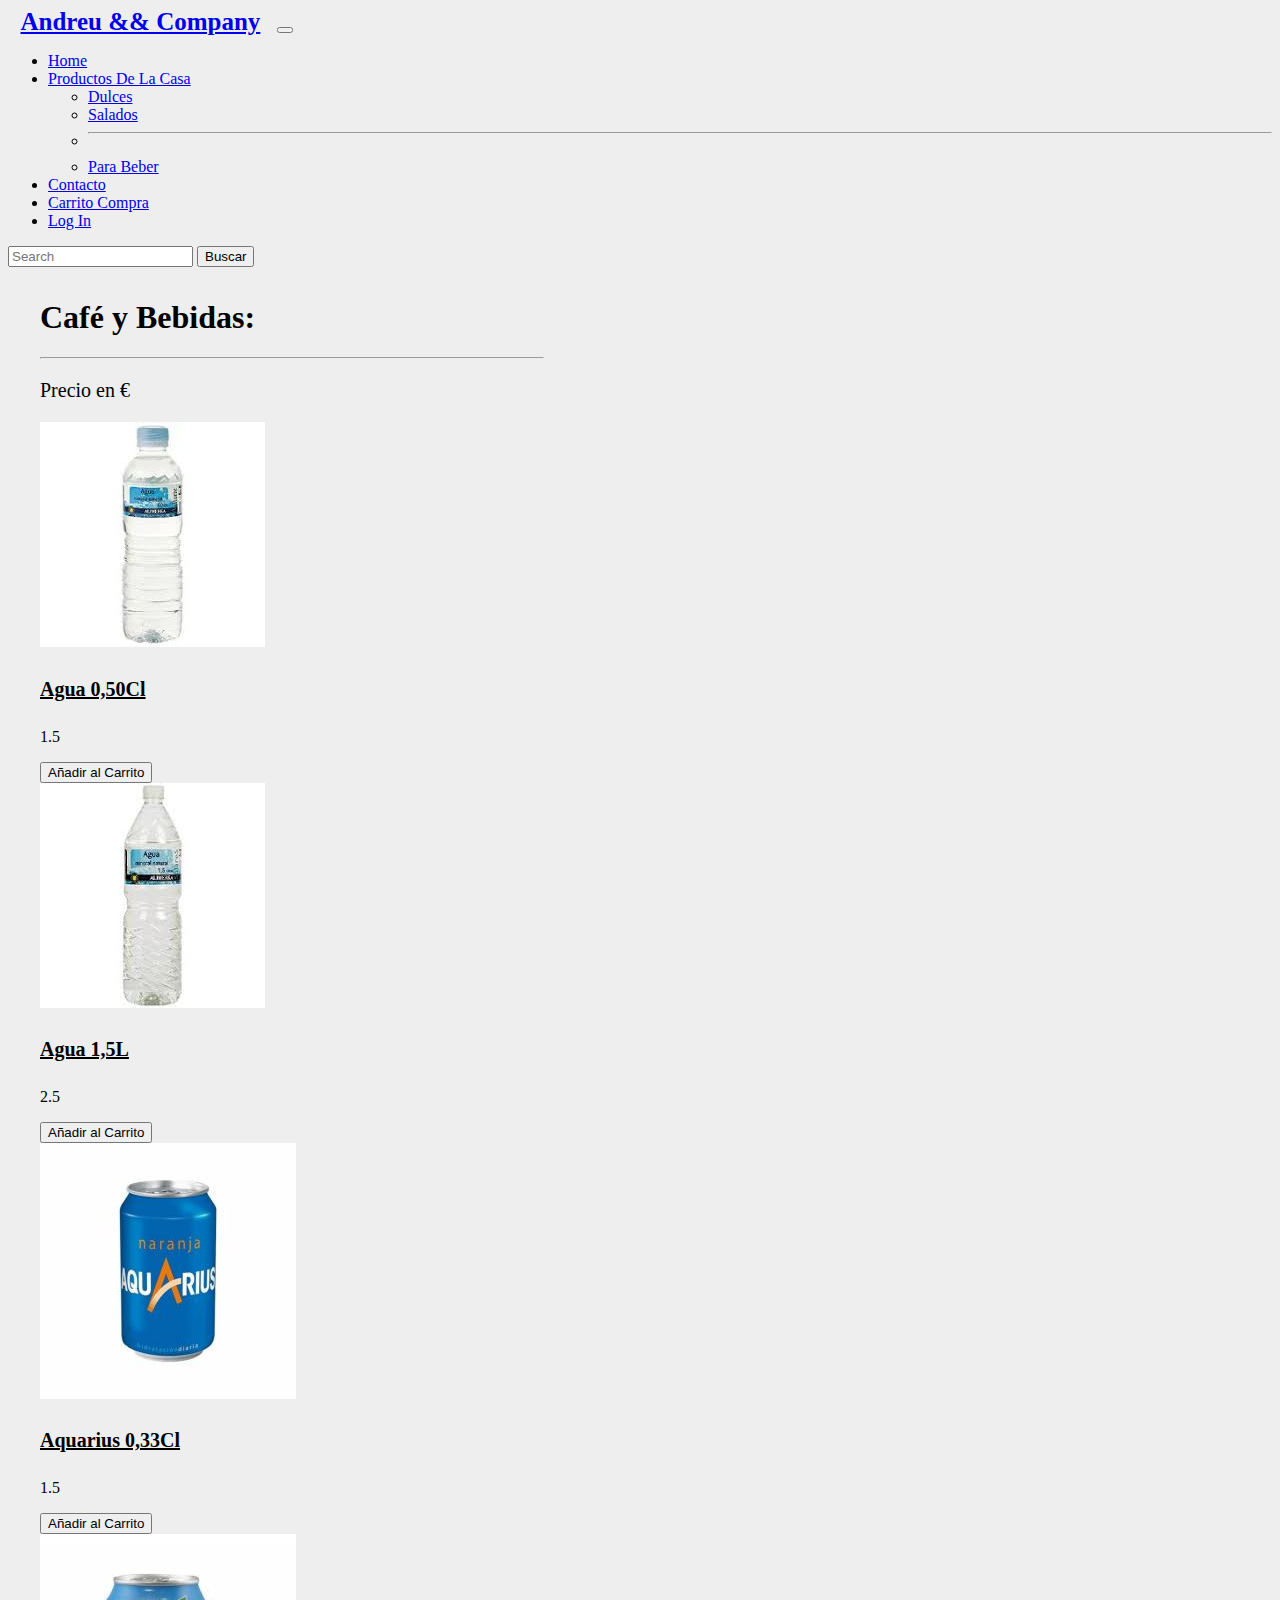
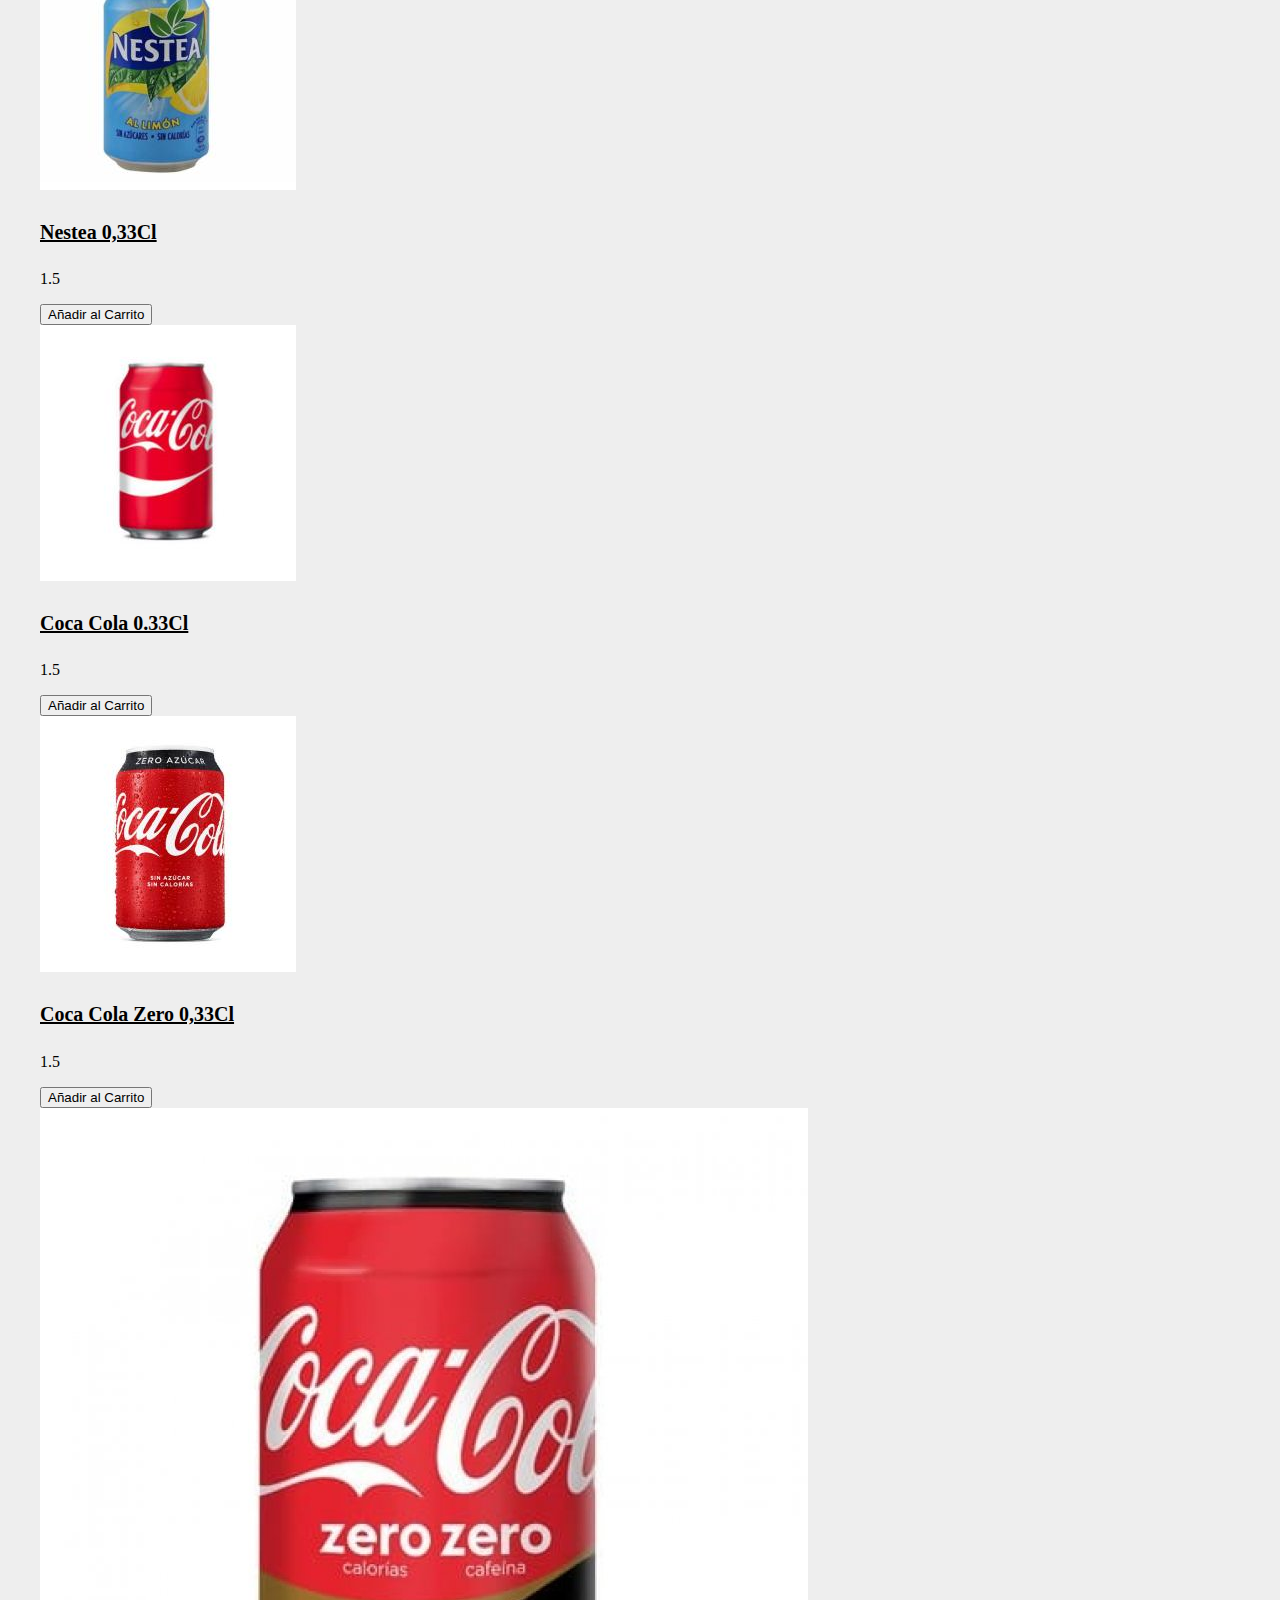
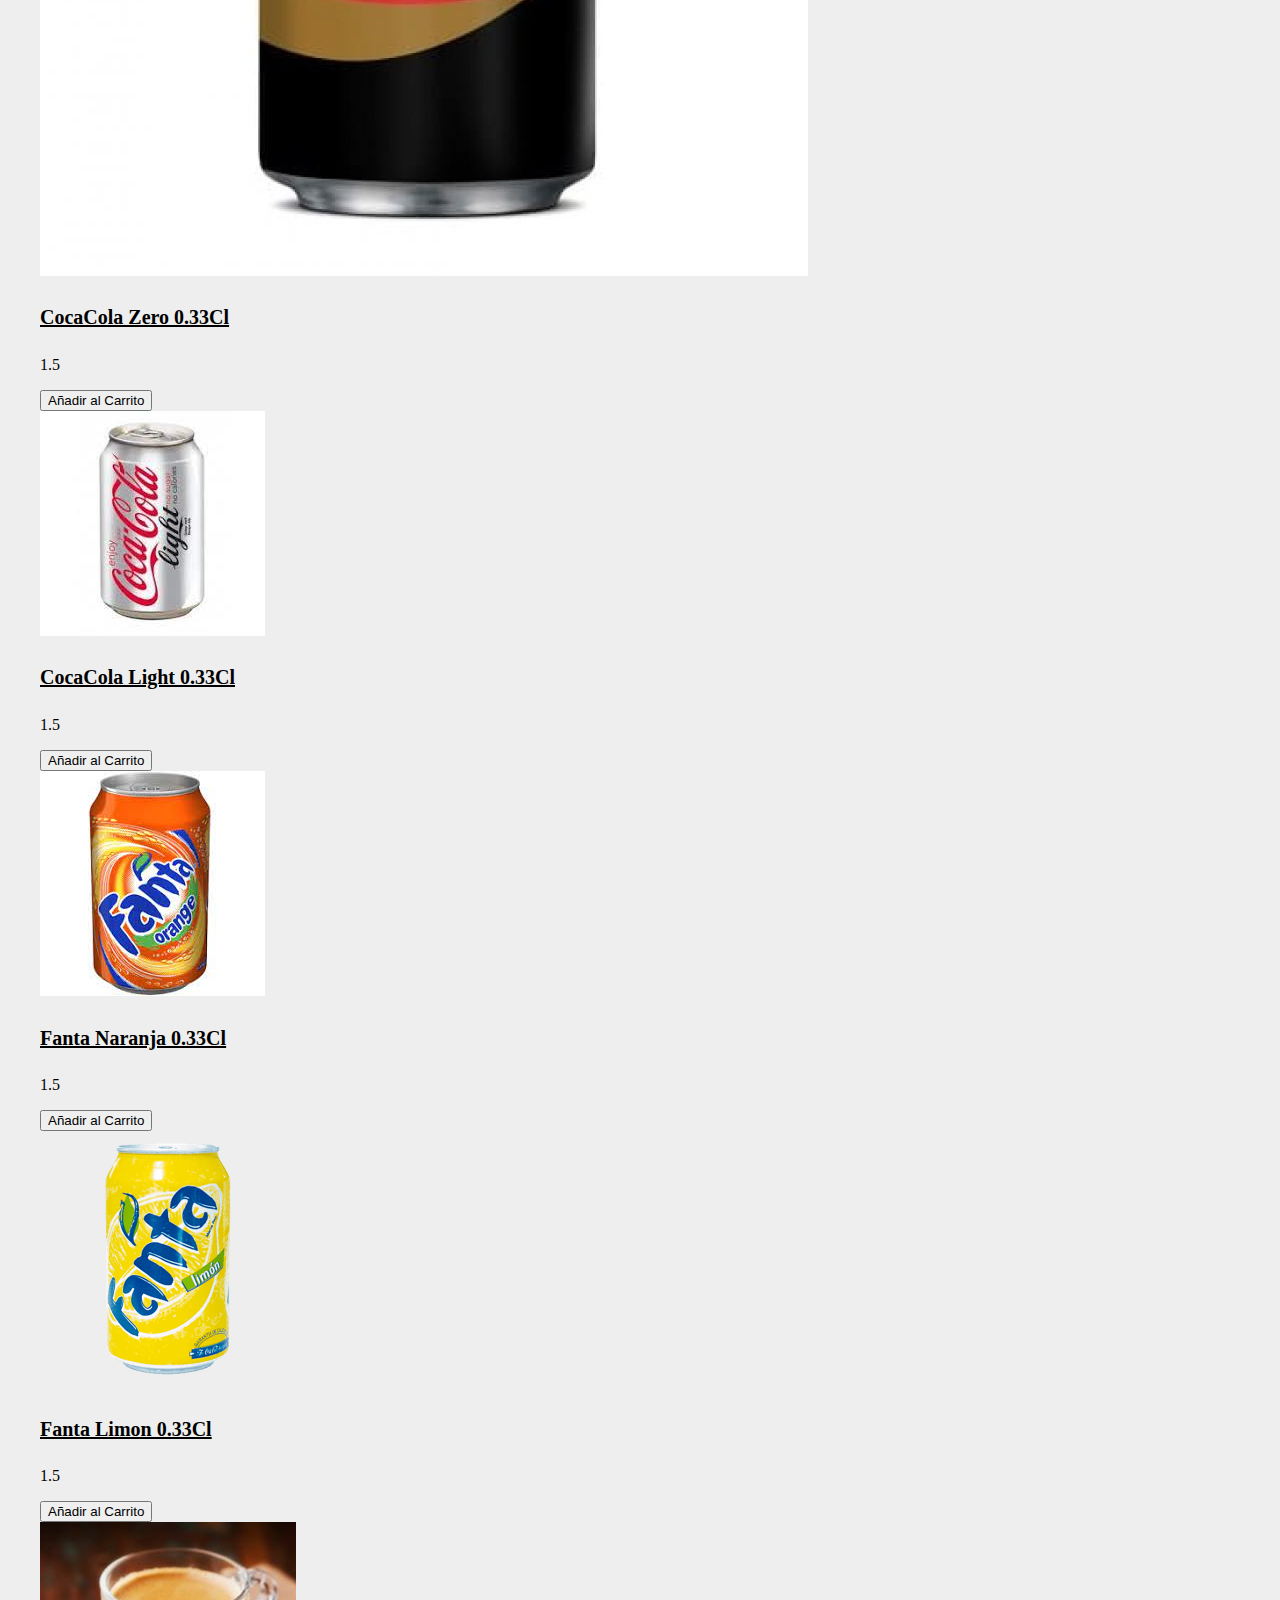
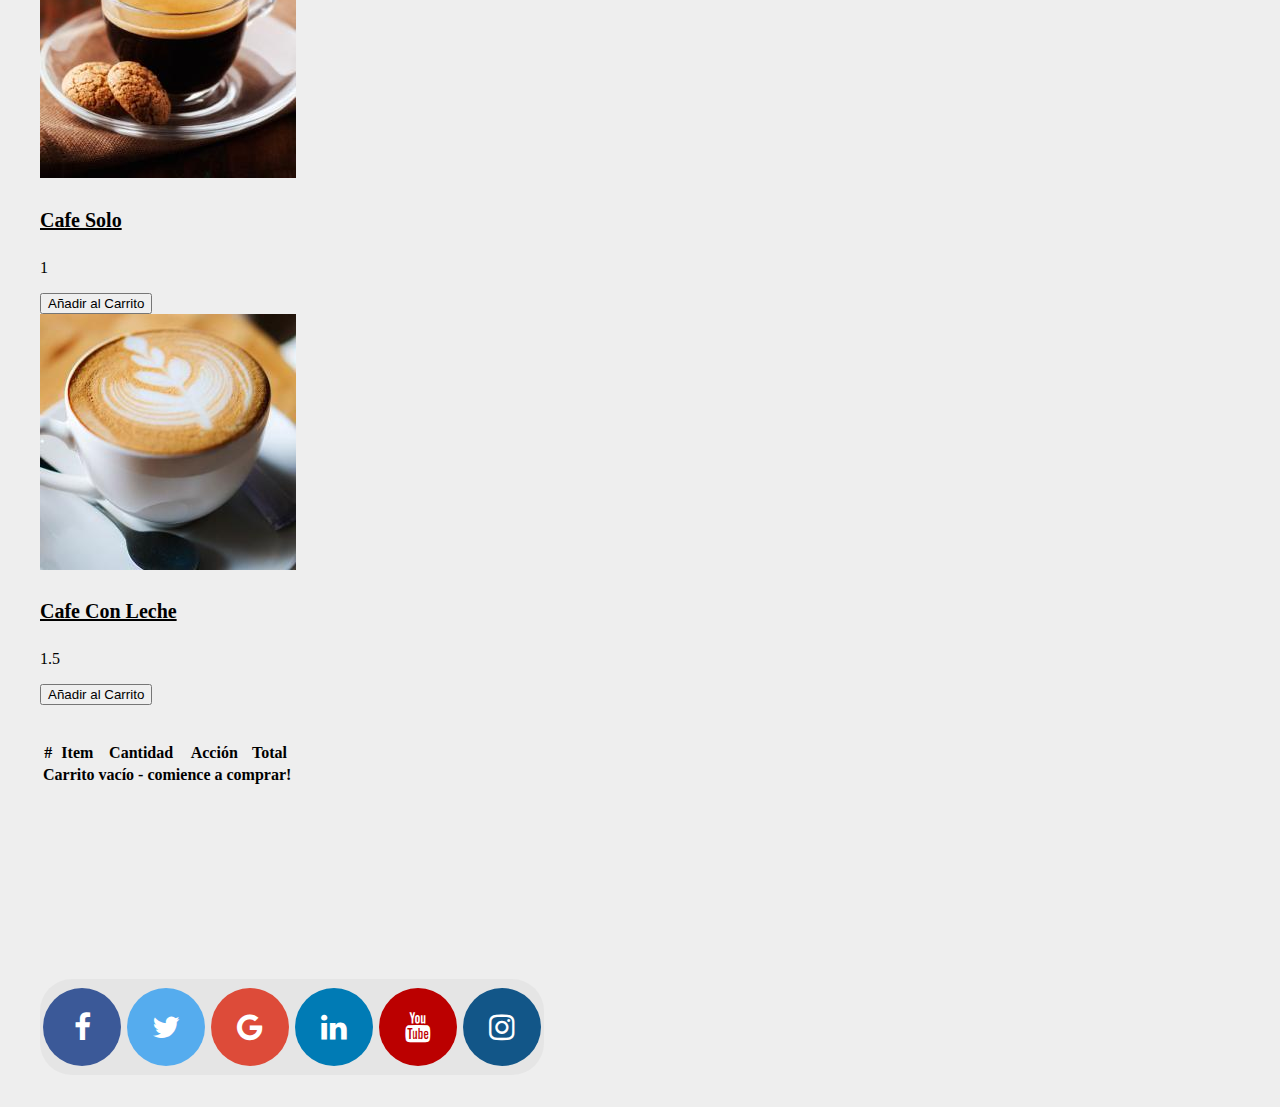
<file: para-beber.html>
<!DOCTYPE html>
<html lang="en">

<head>
    <meta charset="UTF-8">
    <meta http-equiv="X-UA-Compatible" content="IE=edge">
    <meta name="viewport" content="width=device-width, initial-scale=1.0">
    <meta name="keywords" content="HTML, Geeks, Geekshubs Online">
    <meta name="author" content="Geeks Student">
    <meta name="descripcion" content="Geekshub Online">
    <title>Bebidas</title>

    <link href="https://cdn.jsdelivr.net/npm/bootstrap@5.0.2/dist/css/bootstrap.min.css" rel="stylesheet"
        integrity="sha384-EVSTQN3/azprG1Anm3QDgpJLIm9Nao0Yz1ztcQTwFspd3yD65VohhpuuCOmLASjC" crossorigin="anonymous">

    <link rel="stylesheet" href="https://cdnjs.cloudflare.com/ajax/libs/font-awesome/4.7.0/css/font-awesome.min.css">
    <link rel="stylesheet" href="css/styles-social.css">
    <link rel="stylesheet" href="css/styles.css">
    <link rel="stylesheet" href="css/para-beber.css">
    <link rel="icon" href="assets/img/icono-web.png">
</head>

<body>
    <div class="container-fluid">
        <!--  Barra de navegacion -->

        <div class="encabezado">
            <nav class="navbar navbar-expand-lg navbar-light bg-light">
                <div class="container-fluid">
                    <a class="navbar-brand" style="font-size: 25px; padding: 0 0.5em;"
                        href="https://github.com/AndreuMartinezG" target="_blank"><b>Andreu && Company</b></a>
                    <button class="navbar-toggler" type="button" data-bs-toggle="collapse"
                        data-bs-target="#navbarSupportedContent" aria-controls="navbarSupportedContent"
                        aria-expanded="false" aria-label="Toggle navigation">
                        <span class="navbar-toggler-icon"></span>
                    </button>
                    <div class="collapse navbar-collapse" id="navbarSupportedContent">
                        <ul class="navbar-nav me-auto mb-2 mb-lg-0">
                            <li class="nav-item ">
                                <a class="nav-link" aria-current="page" href="index.html">Home</a>
                            </li>
                            <li class="nav-item dropdown">
                                <a class="nav-link dropdown-toggle" href="#" id="navbarDropdown" role="button"
                                    data-bs-toggle="dropdown" aria-expanded="false">
                                    Productos De La Casa
                                </a>
                                <ul class="dropdown-menu" aria-labelledby="navbarDropdown">
                                    <li><a class="dropdown-item" href="dulces.html">Dulces</a></li>
                                    <li><a class="dropdown-item" href="salados.html">Salados</a></li>
                                    <li>
                                        <hr class="dropdown-divider">
                                    </li>
                                    <li><a class="dropdown-item active" href="para-beber.html">Para Beber</a></li>
                                </ul>
                            </li>
                            <li class="nav-item">
                                <a class="nav-link" href="contacto.html">Contacto</a>
                            </li>
                            <li class="nav-item">
                                <a class="nav-link" href="carrito-compra.html" tabindex="-1"
                                    aria-disabled="true">Carrito Compra</a>
                            </li>
                            <li class="nav-item">
                                <a class="nav-link" href="log-in.html">Log In</a>
                            </li>
                        </ul>
                        <form class="d-flex">
                            <input class="form-control me-2" type="search" placeholder="Search" aria-label="Search">
                            <button class="btn btn-outline-success" type="submit">Buscar</button>
                        </form>
                    </div>
                </div>
            </nav>
        </div>
        <!-- Estructura Pag Dulces-->
        <div class="contenedor container-fluid">
            <div class="titutlo">
                <h1>Café y Bebidas:</h1>
                <hr>
                <p style="font-size: 20px;">Precio en €</p>
            </div>
            <div class="productos">
                <div class="row row-cols-1 row-cols-md-4 g-5" id="cards">
                    <div class="col ">
                        <div class="card" style="width: 15rem;">
                            <img src="assets/img/agua-0-50cl.png" class="card-img-top" alt="...">
                            <div class="card-body">
                                <h4 class="card-title"><b>Agua 0,50Cl</b></h4>
                                <p class="card-text">1.5</p>
                                <button type="button" class="btn btn-success" data-id="25">Añadir al Carrito</button>
                            </div>
                        </div>
                    </div>
                    <div class="col">
                        <div class="card" style="width: 15rem;">
                            <img src="assets/img/agua-1-50L.png" class="card-img-top" alt="...">
                            <div class="card-body">
                                <h4 class="card-title"><b>Agua 1,5L</b></h4>
                                <p class="card-text">2.5</p>
                                <button type="button" class="btn btn-success" data-id="26">Añadir al Carrito</button>
                            </div>
                        </div>
                    </div>
                    <div class="col">
                        <div class="card" style="width: 15rem;">
                            <img src="assets/img/aquarius.png" class="card-img-top" alt="...">
                            <div class="card-body">
                                <h4 class="card-title"><b>Aquarius 0,33Cl</b></h4>
                                <p class="card-text">1.5</p>
                                <button type="button" class="btn btn-success" data-id="27">Añadir al Carrito</button>
                            </div>
                        </div>
                    </div>
                    <div class="col">
                        <div class="card" style="width: 15rem;">
                            <img src="assets/img/nestea.png" class="card-img-top" alt="...">
                            <div class="card-body">
                                <h4 class="card-title"><b>Nestea 0,33Cl</b></h4>
                                <p class="card-text">1.5</p>
                                <button type="button" class="btn btn-success" data-id="28">Añadir al Carrito</button>
                            </div>
                        </div>
                    </div>
                    <div class="col">
                        <div class="card" style="width: 15rem;">
                            <img src="assets/img/cocacola-normal.png" class="card-img-top" alt="...">
                            <div class="card-body">
                                <h4 class="card-title"><b>Coca Cola 0.33Cl</b></h4>
                                <p class="card-text">1.5</p>
                                <button type="button" class="btn btn-success" data-id="29">Añadir al Carrito</button>
                            </div>
                        </div>
                    </div>
                    <div class="col">
                        <div class="card" style="width: 15rem;">
                            <img src="assets/img/cocacola-zero.png" class="card-img-top" alt="...">
                            <div class="card-body">
                                <h4 class="card-title"><b>Coca Cola Zero 0,33Cl</b></h4>
                                <p class="card-text">1.5</p>
                                <button type="button" class="btn btn-success" data-id="30">Añadir al Carrito</button>
                            </div>
                        </div>
                    </div>
                    <div class="col">
                        <div class="card" style="width: 15rem;">
                            <img src="assets/img/coca-cola-zero-zero.png" class="card-img-top" alt="...">
                            <div class="card-body">
                                <h4 class="card-title"><b>CocaCola Zero 0.33Cl</b></h4>
                                <p class="card-text">1.5</p>
                                <button type="button" class="btn btn-success" data-id="31">Añadir al Carrito</button>
                            </div>
                        </div>
                    </div>
                    <div class="col">
                        <div class="card" style="width: 15rem;">
                            <img src="assets/img/cocacola-light.png" class="card-img-top" alt="...">
                            <div class="card-body">
                                <h4 class="card-title"><b>CocaCola Light 0.33Cl</b></h4>
                                <p class="card-text">1.5</p>
                                <button type="button" class="btn btn-success" data-id="32">Añadir al Carrito</button>
                            </div>
                        </div>
                    </div>
                    <div class="col">
                        <div class="card" style="width: 15rem;">
                            <img src="assets/img/fanta-naranja.png" class="card-img-top" alt="...">
                            <div class="card-body">
                                <h4 class="card-title"><b>Fanta Naranja 0.33Cl</b></h4>
                                <p class="card-text">1.5</p>
                                <button type="button" class="btn btn-success" data-id="33">Añadir al Carrito</button>
                            </div>
                        </div>
                    </div>
                    <div class="col">
                        <div class="card" style="width: 15rem;">
                            <img src="assets/img/fanta-limon.png" class="card-img-top" alt="...">
                            <div class="card-body">
                                <h4 class="card-title"><b>Fanta Limon 0.33Cl</b></h4>
                                <p class="card-text">1.5</p>
                                <button type="button" class="btn btn-success" data-id="34">Añadir al Carrito</button>
                            </div>
                        </div>
                    </div>
                    <div class="col">
                        <div class="card" style="width: 15rem;">
                            <img src="assets/img/cafe-solo.png" class="card-img-top" alt="...">
                            <div class="card-body">
                                <h4 class="card-title"><b>Cafe Solo</b></h4>
                                <p class="card-text">1</p>
                                <button type="button" class="btn btn-success" data-id="35">Añadir al Carrito</button>
                            </div>
                        </div>
                    </div>
                    <div class="col">
                        <div class="card" style="width: 15rem;">
                            <img src="assets/img/cafe-leche.png" class="card-img-top" alt="...">
                            <div class="card-body">
                                <h4 class="card-title"><b>Cafe Con Leche</b></h4>
                                <p class="card-text">1.5</p>
                                <button type="button" class="btn btn-success" data-id="36">Añadir al Carrito</button>
                            </div>
                        </div>
                    </div>
                </div>
            </div>
            <br><br>
            <table class="table">
                <thead>
                    <tr>
                        <th scope="col">#</th>
                        <th scope="col">Item</th>
                        <th scope="col">Cantidad</th>
                        <th scope="col">Acción</th>
                        <th scope="col">Total</th>
                    </tr>
                </thead>
                <tbody id="items"></tbody>
                <tfoot>
                    <tr id="footer">
                        <th scope="row" colspan="5">Carrito vacío - comience a comprar!</th>
                    </tr>
                </tfoot>
            </table>
            <div class="socials">
                <!-- font social icons -->
                <a href="https://www.facebook.com" class="fa fa-facebook" target="_blank"></a>
                <a href="https://www.twitter.com" class="fa fa-twitter" target="_blank"></a>
                <a href="https://www.google.com" class="fa fa-google" target="_blank"></a>
                <a href="https://www.linkedin.com" class="fa fa-linkedin" target="_blank"></a>
                <a href="https://www.youtube.com" class="fa fa-youtube" target="_blank"></a>
                <a href="https://www.instagram.com/la_vida_en_foto_s/" class="fa fa-instagram" target="_blank"></a>
            </div>
        </div>
    </div>

    <!-- Template para construccion de la pagina-->

    <template id="template-footer">
        <th scope="row" colspan="2">Total productos</th>
        <td>10</td>
        <td>
            <button class="btn btn-danger btn-sm" id="vaciar-carrito">
                vaciar todo
            </button>
        </td>
        <td class="font-weight-bold">€<span>5000</span></td>
    </template>

    <template id="template-carrito">
        <tr>
            <th scope="row">id</th>
            <td>Café</td>
            <td>1</td>
            <td>
                <button class="btn btn-info btn-sm">
                    +
                </button>
                <button class="btn btn-danger btn-sm">
                    -
                </button>
            </td>
            <td>€ <span>500</span></td>
        </tr>
    </template>

    <script src="https://cdn.jsdelivr.net/npm/bootstrap@5.0.2/dist/js/bootstrap.bundle.min.js"
        integrity="sha384-MrcW6ZMFYlzcLA8Nl+NtUVF0sA7MsXsP1UyJoMp4YLEuNSfAP+JcXn/tWtIaxVXM"
        crossorigin="anonymous"></script>
    <script src="js/main.js"></script>
    <script src="js/app.js"></script>
</body>

</html>
</file>
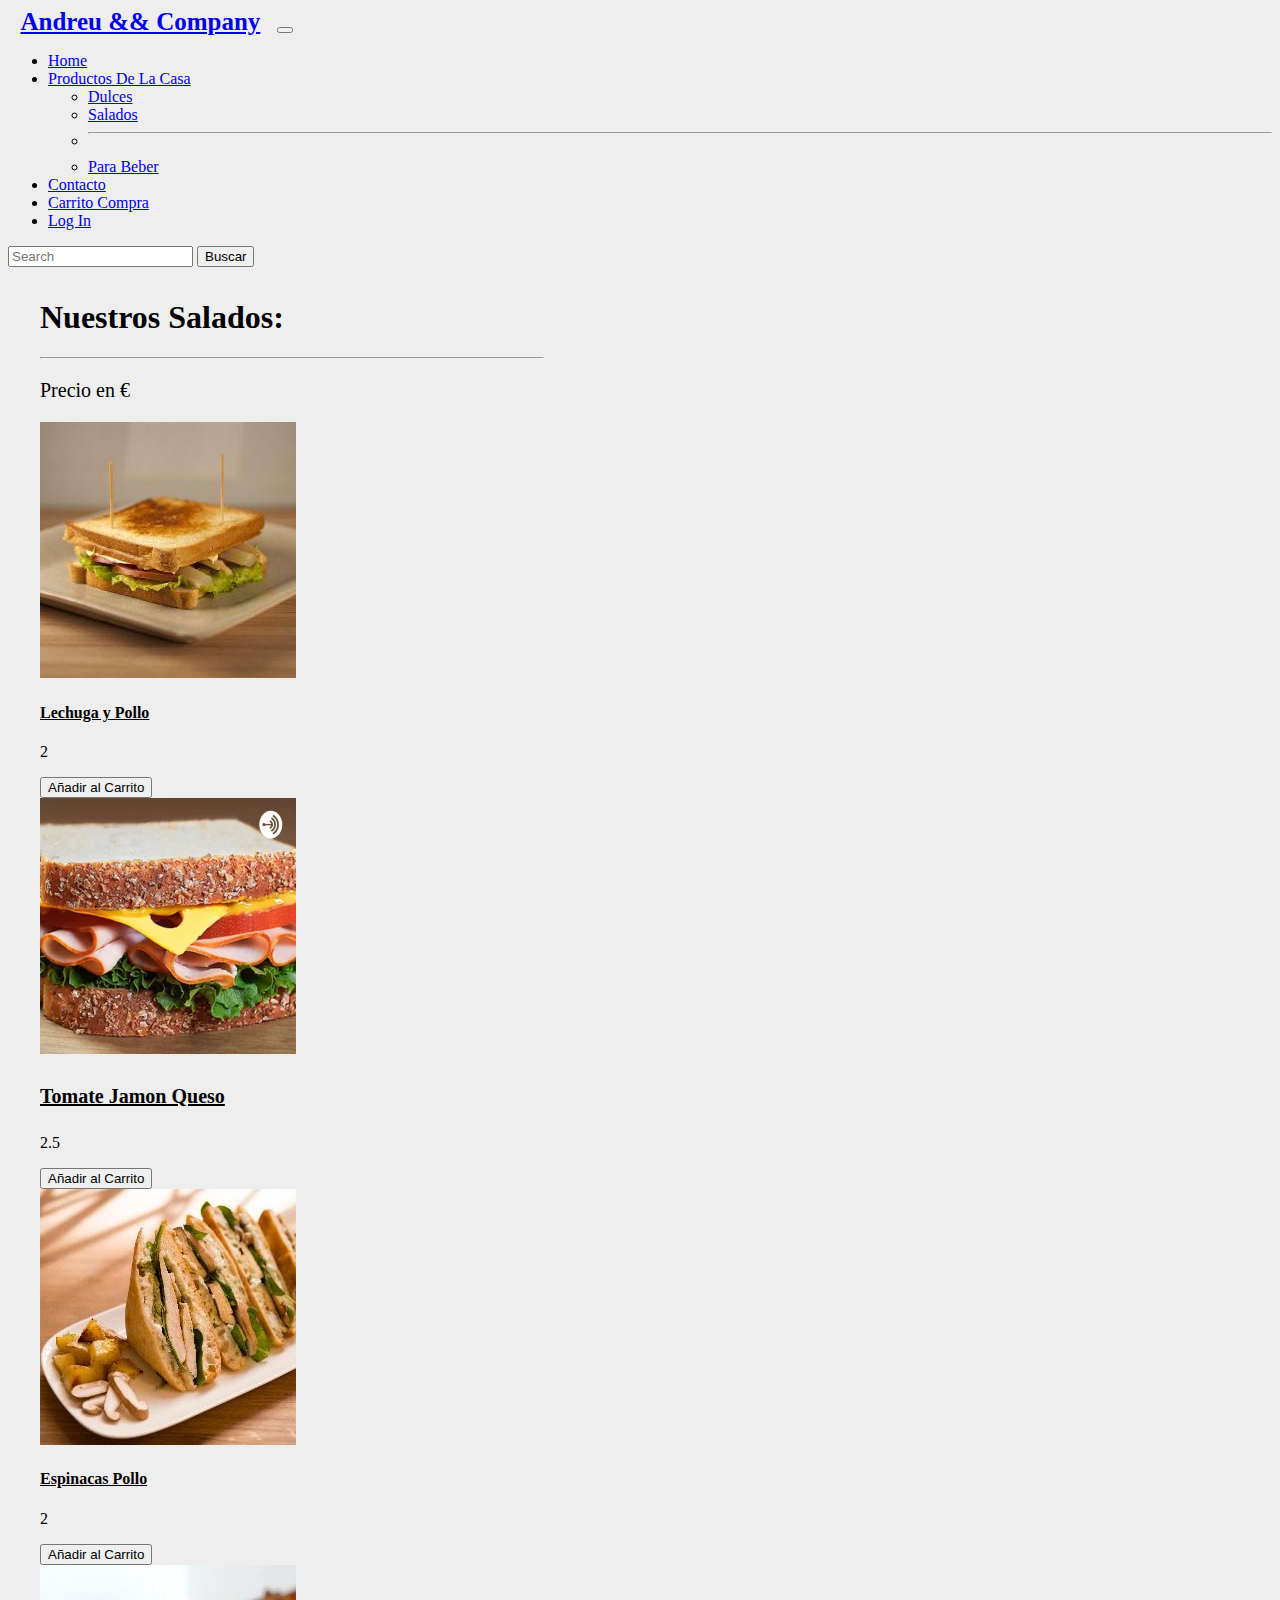
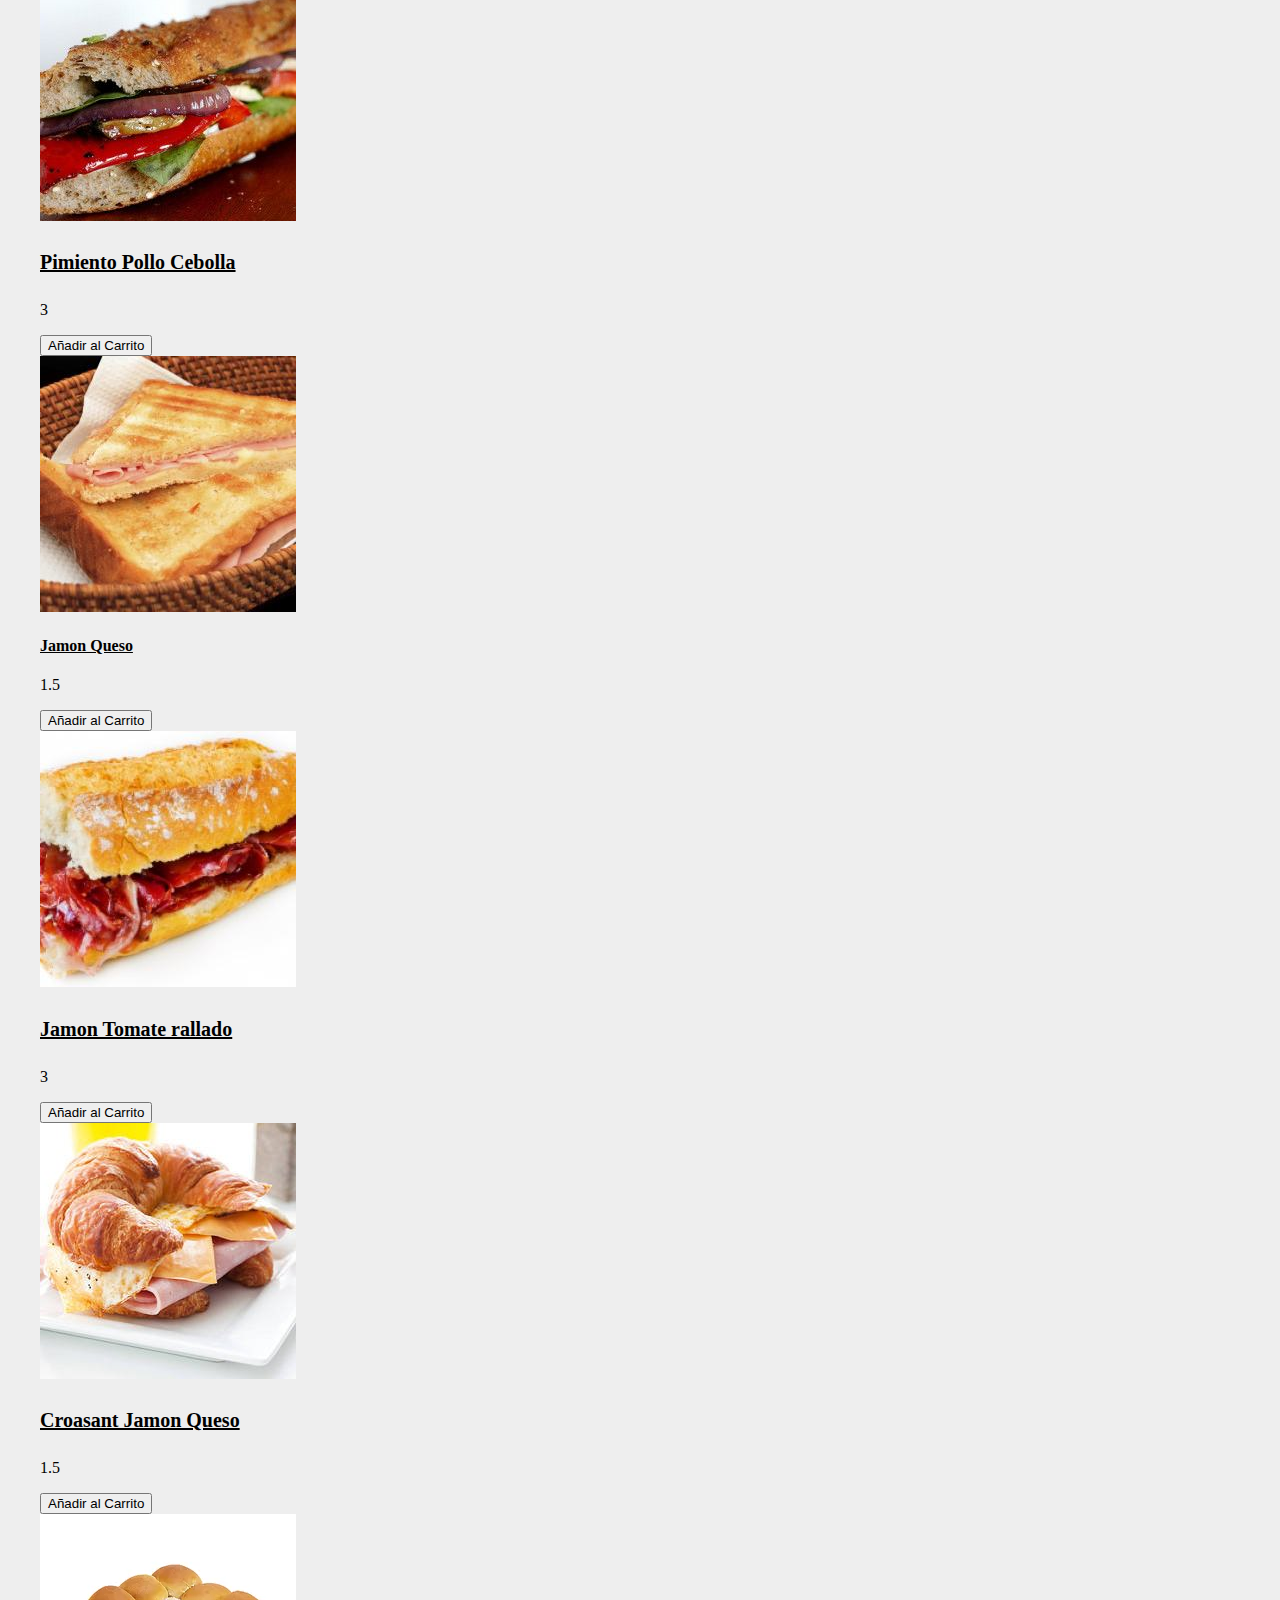
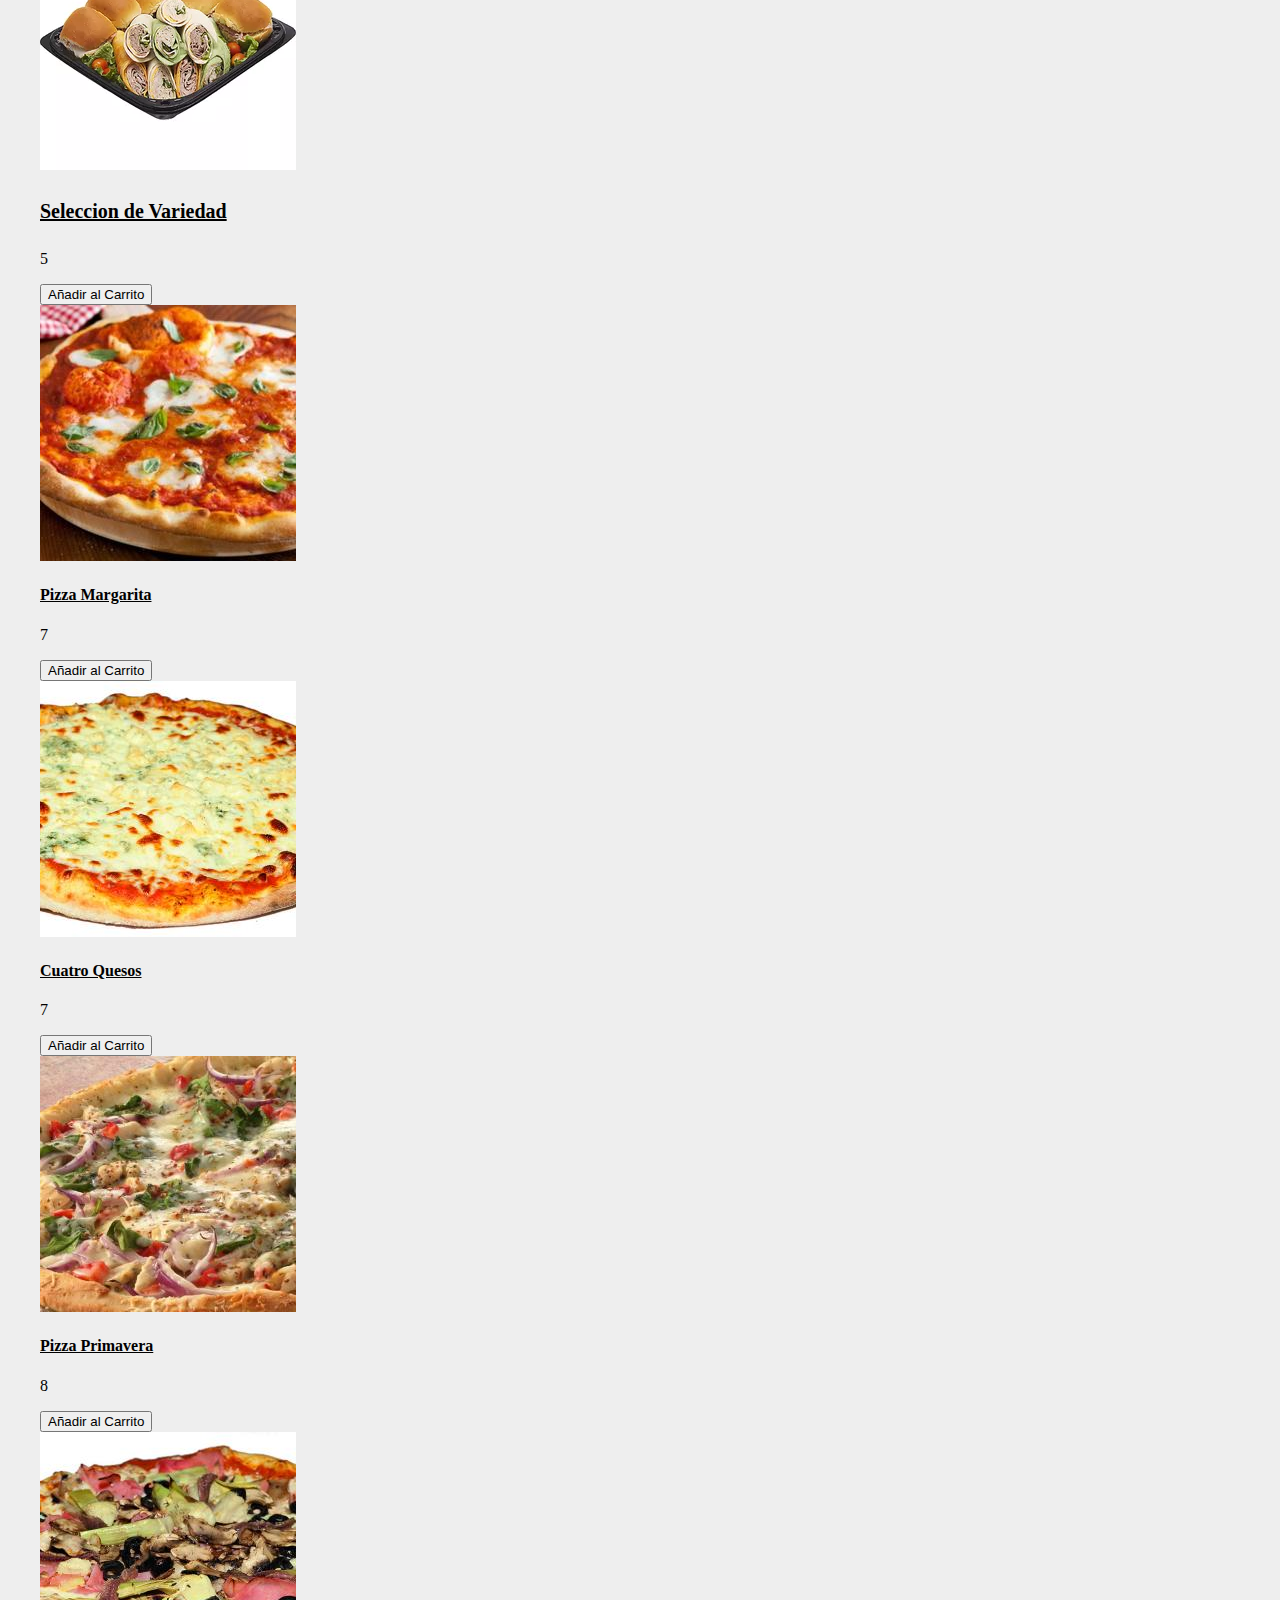
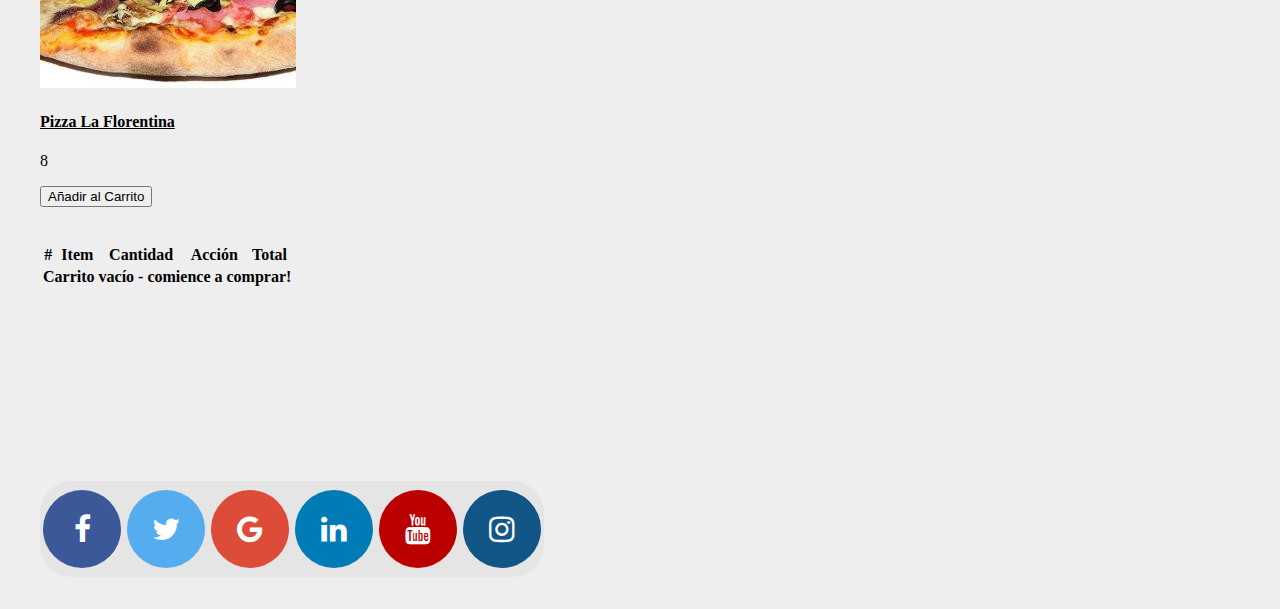
<file: salados.html>
<!DOCTYPE html>
<html lang="en">

<head>
    <meta charset="UTF-8">
    <meta http-equiv="X-UA-Compatible" content="IE=edge">
    <meta name="viewport" content="width=device-width, initial-scale=1.0">
    <meta name="keywords" content="HTML, Geeks, Geekshubs Online">
    <meta name="author" content="Geeks Student">
    <meta name="descripcion" content="Geekshub Online">
    <title>Salados</title>

    <link href="https://cdn.jsdelivr.net/npm/bootstrap@5.0.2/dist/css/bootstrap.min.css" rel="stylesheet"
        integrity="sha384-EVSTQN3/azprG1Anm3QDgpJLIm9Nao0Yz1ztcQTwFspd3yD65VohhpuuCOmLASjC" crossorigin="anonymous">

    <link rel="stylesheet" href="https://cdnjs.cloudflare.com/ajax/libs/font-awesome/4.7.0/css/font-awesome.min.css">
    <link rel="stylesheet" href="css/styles-social.css">
    <link rel="stylesheet" href="css/styles.css">
    <link rel="stylesheet" href="css/salados.css">
    <link rel="icon" href="assets/img/icono-web.png">
</head>

<body>
    <div class="container-fluid">
        <!--  Barra de navegacion -->

        <div class="encabezado">
            <nav class="navbar navbar-expand-lg navbar-light bg-light">
                <div class="container-fluid">
                    <a class="navbar-brand" style="font-size: 25px; padding: 0 0.5em;"
                        href="https://github.com/AndreuMartinezG" target="_blank"><b>Andreu && Company</b></a>
                    <button class="navbar-toggler" type="button" data-bs-toggle="collapse"
                        data-bs-target="#navbarSupportedContent" aria-controls="navbarSupportedContent"
                        aria-expanded="false" aria-label="Toggle navigation">
                        <span class="navbar-toggler-icon"></span>
                    </button>
                    <div class="collapse navbar-collapse" id="navbarSupportedContent">
                        <ul class="navbar-nav me-auto mb-2 mb-lg-0">
                            <li class="nav-item ">
                                <a class="nav-link" aria-current="page" href="index.html">Home</a>
                            </li>
                            <li class="nav-item dropdown">
                                <a class="nav-link dropdown-toggle" href="#" id="navbarDropdown" role="button"
                                    data-bs-toggle="dropdown" aria-expanded="false">
                                    Productos De La Casa
                                </a>
                                <ul class="dropdown-menu" aria-labelledby="navbarDropdown">
                                    <li><a class="dropdown-item" href="dulces.html">Dulces</a></li>
                                    <li><a class="dropdown-item active" href="salados.html">Salados</a></li>
                                    <li>
                                        <hr class="dropdown-divider">
                                    </li>
                                    <li><a class="dropdown-item" href="para-beber.html">Para Beber</a></li>
                                </ul>
                            </li>
                            <li class="nav-item">
                                <a class="nav-link" href="contacto.html">Contacto</a>
                            </li>
                            <li class="nav-item">
                                <a class="nav-link" href="carrito-compra.html" tabindex="-1"
                                    aria-disabled="true">Carrito Compra</a>
                            </li>
                            <li class="nav-item">
                                <a class="nav-link" href="log-in.html">Log In</a>
                            </li>
                        </ul>
                        <form class="d-flex">
                            <input class="form-control me-2" type="search" placeholder="Search" aria-label="Search">
                            <button class="btn btn-outline-success" type="submit">Buscar</button>
                        </form>
                    </div>
                </div>
            </nav>
        </div>
        <!-- Estructura Pag Dulces-->
        <div class="contenedor container-fluid">
            <div class="titutlo">
                <h1>Nuestros Salados:</h1>
                <hr>
                <p style="font-size: 20px;">Precio en €</p>
            </div>
            <div class="productos">
                <div class="row row-cols-1 row-cols-md-4 g-5" id="cards">
                    <div class="col ">
                        <div class="card" style="width: 15rem;">
                            <img src="assets/img/sw-lechugaPollo.png" class="card-img-top" alt="...">
                            <div class="card-body">
                                <h4 class="card-title"><b>Lechuga y Pollo</b></h4>
                                <p class="card-text">2</p>
                                <button type="button" class="btn btn-success" data-id="13">Añadir al Carrito</button>
                            </div>
                        </div>
                    </div>
                    <div class="col">
                        <div class="card" style="width: 15rem;">
                            <img src="assets/img/sw-lechuga-tomate-jamon.png" class="card-img-top" alt="...">
                            <div class="card-body">
                                <h4 class="card-title" style="font-size: 20px;"><b>Tomate Jamon Queso</b></h4>
                                <p class="card-text">2.5</p>
                                <button type="button" class="btn btn-success" data-id="14">Añadir al Carrito</button>
                            </div>
                        </div>
                    </div>
                    <div class="col">
                        <div class="card" style="width: 15rem;">
                            <img src="assets/img/sw-espinacas-pollo.png" class="card-img-top" alt="...">
                            <div class="card-body">
                                <h4 class="card-title"><b>Espinacas Pollo</b></h4>
                                <p class="card-text">2</p>
                                <button type="button" class="btn btn-success" data-id="15">Añadir al Carrito</button>
                            </div>
                        </div>
                    </div>
                    <div class="col">
                        <div class="card" style="width: 15rem;">
                            <img src="assets/img/sw-pimiento-cebo-pollo.png" class="card-img-top" alt="...">
                            <div class="card-body">
                                <h4 class="card-title" style="font-size: 20px;"><b>Pimiento Pollo Cebolla</b></h4>
                                <p class="card-text">3</p>
                                <button type="button" class="btn btn-success" data-id="16">Añadir al Carrito</button>
                            </div>
                        </div>
                    </div>
                    <div class="col">
                        <div class="card" style="width: 15rem;">
                            <img src="assets/img/sw-jamon-queso.png" class="card-img-top" alt="...">
                            <div class="card-body">
                                <h4 class="card-title"><b>Jamon Queso</b></h4>
                                <p class="card-text">1.5</p>
                                <button type="button" class="btn btn-success" data-id="17">Añadir al Carrito</button>
                            </div>
                        </div>
                    </div>
                    <div class="col">
                        <div class="card" style="width: 15rem;">
                            <img src="assets/img/sw-jamon-tomate.png" class="card-img-top" alt="...">
                            <div class="card-body">
                                <h4 class="card-title" style="font-size: 20px;"><b>Jamon Tomate rallado</b></h4>
                                <p class="card-text">3</p>
                                <button type="button" class="btn btn-success" data-id="18">Añadir al Carrito</button>
                            </div>
                        </div>
                    </div>
                    <div class="col">
                        <div class="card" style="width: 15rem;">
                            <img src="assets/img/sw-croasant.png" class="card-img-top" alt="...">
                            <div class="card-body">
                                <h4 class="card-title" style="font-size: 20px;"><b>Croasant Jamon Queso</b></h4>
                                <p class="card-text">1.5</p>
                                <button type="button" class="btn btn-success" data-id="19">Añadir al Carrito</button>
                            </div>
                        </div>
                    </div>
                    <div class="col">
                        <div class="card" style="width: 15rem;">
                            <img src="assets/img/sw-variado.png" class="card-img-top" alt="...">
                            <div class="card-body">
                                <h4 class="card-title" style="font-size: 20px;"><b>Seleccion de Variedad</b></h4>
                                <p class="card-text">5</p>
                                <button type="button" class="btn btn-success" data-id="20">Añadir al Carrito</button>
                            </div>
                        </div>
                    </div>
                    <div class="col">
                        <div class="card" style="width: 15rem;">
                            <img src="assets/img/margarita.png" class="card-img-top" alt="...">
                            <div class="card-body">
                                <h4 class="card-title"><b>Pizza Margarita</b></h4>
                                <p class="card-text">7</p>
                                <button type="button" class="btn btn-success" data-id="21">Añadir al Carrito</button>
                            </div>
                        </div>
                    </div>
                    <div class="col">
                        <div class="card" style="width: 15rem;">
                            <img src="assets/img/cuatroQuesos.png" class="card-img-top" alt="...">
                            <div class="card-body">
                                <h4 class="card-title"><b>Cuatro Quesos</b></h4>
                                <p class="card-text">7</p>
                                <button type="button" class="btn btn-success" data-id="22">Añadir al Carrito</button>
                            </div>
                        </div>
                    </div>
                    <div class="col">
                        <div class="card" style="width: 15rem;">
                            <img src="assets/img/pizzaPrimavera.png" class="card-img-top" alt="...">
                            <div class="card-body">
                                <h4 class="card-title"><b>Pizza Primavera</b></h4>
                                <p class="card-text">8</p>
                                <button type="button" class="btn btn-success" data-id="23">Añadir al Carrito</button>
                            </div>
                        </div>
                    </div>
                    <div class="col">
                        <div class="card" style="width: 15rem;">
                            <img src="assets/img/pizzaFlotentina.png" class="card-img-top" alt="...">
                            <div class="card-body">
                                <h4 class="card-title"><b>Pizza La Florentina</b></h4>
                                <p class="card-text">8</p>
                                <button type="button" class="btn btn-success" data-id="24">Añadir al Carrito</button>
                            </div>
                        </div>
                    </div>
                </div>
            </div>
            <br><br>
            <table class="table">
                <thead>
                    <tr>
                        <th scope="col">#</th>
                        <th scope="col">Item</th>
                        <th scope="col">Cantidad</th>
                        <th scope="col">Acción</th>
                        <th scope="col">Total</th>
                    </tr>
                </thead>
                <tbody id="items"></tbody>
                <tfoot>
                    <tr id="footer">
                        <th scope="row" colspan="5">Carrito vacío - comience a comprar!</th>
                    </tr>
                </tfoot>
            </table>
            <div class="socials">
                <!-- font social icons -->
                <a href="https://www.facebook.com" class="fa fa-facebook" target="_blank"></a>
                <a href="https://www.twitter.com" class="fa fa-twitter" target="_blank"></a>
                <a href="https://www.google.com" class="fa fa-google" target="_blank"></a>
                <a href="https://www.linkedin.com" class="fa fa-linkedin" target="_blank"></a>
                <a href="https://www.youtube.com" class="fa fa-youtube" target="_blank"></a>
                <a href="https://www.instagram.com/la_vida_en_foto_s/" class="fa fa-instagram" target="_blank"></a>
            </div>
        </div>
    </div>

    <!-- Template para construccion de la pagina-->

    <template id="template-footer">
        <th scope="row" colspan="2">Total productos</th>
        <td>10</td>
        <td>
            <button class="btn btn-danger btn-sm" id="vaciar-carrito">
                vaciar todo
            </button>
        </td>
        <td class="font-weight-bold">€ <span>5000</span></td>
    </template>

    <template id="template-carrito">
        <tr>
            <th scope="row">id</th>
            <td>Café</td>
            <td>1</td>
            <td>
                <button class="btn btn-info btn-sm">
                    +
                </button>
                <button class="btn btn-danger btn-sm">
                    -
                </button>
            </td>
            <td>€ <span>500</span></td>
        </tr>
    </template>

    <script src="https://cdn.jsdelivr.net/npm/bootstrap@5.0.2/dist/js/bootstrap.bundle.min.js"
        integrity="sha384-MrcW6ZMFYlzcLA8Nl+NtUVF0sA7MsXsP1UyJoMp4YLEuNSfAP+JcXn/tWtIaxVXM"
        crossorigin="anonymous"></script>
    <script src="js/main.js"></script>
    <script src="js/app.js"></script>
</body>

</html>
</file>
<file: css/styles-social.css>
/* Style all font Social icons */
.socials {
    display: flex;
    align-items: center;
    justify-content: center;
    background-color: rgba(212, 212, 212, 0.322);
    border-radius: 2em;

} 
.fa {
    display: flex;
    align-items: center;
    justify-content: center;
    font-size: 30px;
    width: 1em;
    height: 1em;
    text-align: center;
    text-decoration: none;
    margin: 0.3em 0.1em;
    border-radius: 50%;
    padding: 0.8em;
}
  
  /* Add a hover effect if you want */
.fa:hover {
    opacity: 0.7;
}
  
/* Set a specific color for each brand */
  
/* Facebook */
.fa-facebook {
    background: #3B5998;
    color: white;
}
  
  /* Twitter */
.fa-twitter {
    background: #55ACEE;
    color: white;
}

.fa-google {
    background: #dd4b39;
    color: white;
}
  
.fa-linkedin {
    background: #007bb5;
    color: white;
}
  
.fa-youtube {
    background: #bb0000;
    color: white;
}
  
.fa-instagram {
    background: #125688;
    color: white;
}
</file>
<file: css/styles.css>
body {
    background-color: rgb(238, 238, 238);
    font-family: 'Times New Roman', Times, serif
}

.nav-link.active {
    font-weight: bold;
}

.nav-link:hover {
    font-weight: bold;
}

.container-fluid {
    padding: 0;
}

.socials {
    margin: 12em 0 1em 0;
}
</file>
<file: css/home.css>
/* Retoques sobre la pagina home */

.contenido-desplazable {
    padding: 0;
}

.sobreNuestrosProductos {
    background-image: url(../assets/img/fondo-home-productos.png);
    background-size: cover;
    border-radius: 1em;
    height: auto;
    width: auto;
    margin-top: 2em;
    margin-right: 0;
}
.card{
    margin: 3em;
}

.sobreNosotros {
    display: flex;
    align-items: center;
    justify-content: center;
    margin-top: 2em;
    height: auto;
    width: auto;
    flex-direction: column;
}

.imagenAboutUs {
    height: 30rem;
    width: 40rem;
    background-image: url(../assets/img/about-us.jpg);
    background-size: cover;
    background-position: center;
}

@media (max-width: 800px) {
    .imagenAboutUs {
        width: 20rem;
    }
}

.descripcion {
    margin: 2em;
    height: 5em;
    width: auto;
}

.row {
    margin-right: 0;
}
</file>
<file: css/carrito-compra.css>
.contenedor {
    margin: 2em;
    width: auto;
}

.titulo {
    margin-bottom: 20em;
    font-family: arial black;
    
}
</file>
<file: css/contacto.css>
/* Retoques sobre la pagina Contacto */


.contacto-area {

    margin: 3em;
    padding: 0;
    height: 30rem;
    width: auto;
    
}

.imagen-contacto {
    background-image: url(../assets/img/enviar-email.png);
    background-size: cover;
    height: 30rem;
    width: auto;
    background-position: center;
}

.form-floating {
    margin: 1em 0;
}

.button{
    margin: 1em;
}


.formulario {
    margin-top: 1em;
}

h3 {
    text-decoration: underline;
}

.mapa {
    display: flex;
    margin-top: 5em;
    justify-content: center;
    align-items: center;
}
</file>
<file: css/dulces.css>
.contenedor {
    margin: 2em;
    width: fit-content;
}

.titulo {
    margin-bottom: 20em;
    font-family: arial black;
    
}


h4 {
    text-decoration: underline;
}
</file>
<file: css/para-beber.css>
.contenedor {
    margin: 2em;
    width: fit-content;
}

.titulo {
    margin-bottom: 20em;
    font-family: arial black;
    
}


h4 {
    text-decoration: underline;
}

.card-title {
    font-size: 20px;
}
</file>
<file: css/salados.css>
.contenedor {
    margin: 2em;
    width: fit-content;
}

.titulo {
    margin-bottom: 20em;
    font-family: arial black;
    
}

h4 {
    text-decoration: underline;
}
</file>
